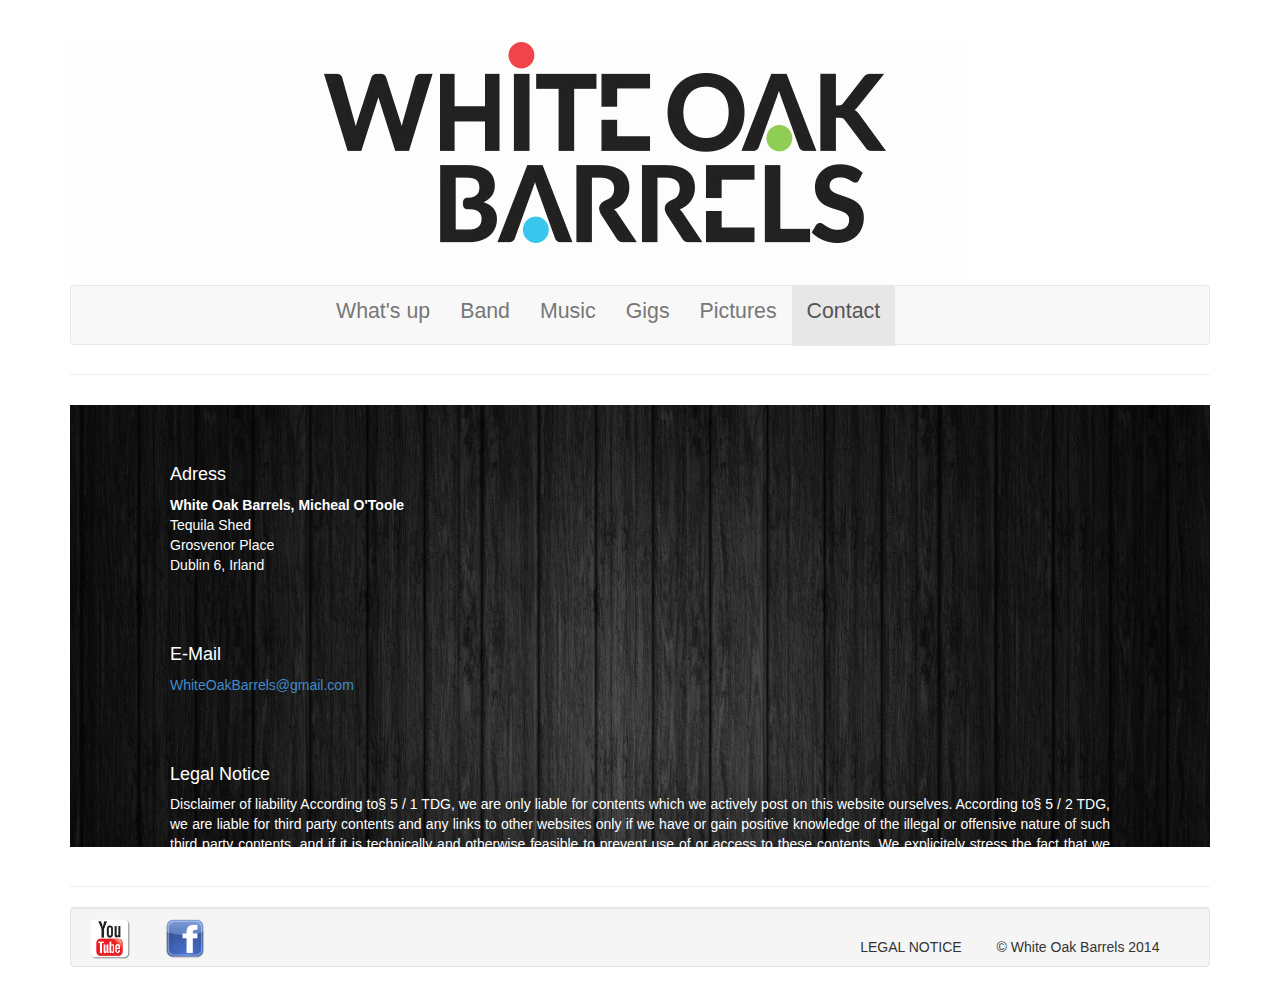
<file: contact.html>
<html lang="en">
  <head>
    <meta charset="utf-8">
    <meta http-equiv="X-UA-Compatible" content="IE=edge">
    <meta name="viewport" content="width=device-width, initial-scale=1">
    <title>White Oak Barrels Contact</title>

    <!-- Bootstrap -->
    <link href="css/style.css" rel="stylesheet">

    <!-- HTML5 Shim and Respond.js IE8 support of HTML5 elements and media queries -->
    <!-- WARNING: Respond.js doesn't work if you view the page via file:// -->
    <!--[if lt IE 9]>
      <script src="https://oss.maxcdn.com/libs/html5shiv/3.7.0/html5shiv.js"></script>
      <script src="https://oss.maxcdn.com/libs/respond.js/1.4.2/respond.min.js"></script>
    <![endif]-->
    
    
    
  </head>
  <body role="document" style>
<div class="container theme-showcase" role="main" >
  <div class="page-header">
  	<image src="images/banner.jpg" </image>
  		<div class="navbar navbar-default" id="navi-case">
  			<div class="container" id="case" >	
  			
  						<ul class="nav navbar-nav"id="navi" >
							<li><a href="index.html" > What's up </a></li>
							<li><a href="band.html" > Band </a></li>
							<li><a href="music.html" > Music </a></li>
							<li><a href="gigs.html" > Gigs </a></li>
							<li><a href="pictures.html" > Pictures </a></li>
							<li class="active"><a href="contact.html" > Contact </a></li>
						</ul>
  			</div>
  		</div>
  </div>

    
<div class="box-content">
<p id="top"></p>

    
<div class="backwood">

<div id="contact-box" class="text-justify">
	
	<h4>Adress</h4>
	
	<adress>
		<strong>White Oak Barrels, Micheal O'Toole</strong>
		<br>
		Tequila Shed
		<br>
		Grosvenor Place
		<br>
		Dublin 6, Irland
		<br>
	</adress>
	<br><br><br>
	<h4>E-Mail</h4>
	
		<adress>
			<a href="mailto:whiteoakbarrels@gmail.com">WhiteOakBarrels@gmail.com</a>
		<br>
	</adress>
	<br><br><br>
	<h4> Legal Notice </h4>
	<adress>
		Disclaimer of liability
		According to§ 5 / 1 TDG, we are only liable for contents which we actively post on this website 
		ourselves. According to§ 5 / 2 TDG, we are liable for third party contents and any links to other
		websites only if we have or gain positive knowledge of the illegal or offensive nature of such 
 		third party contents, and if it is technically and otherwise feasible to prevent use of or access
 		to these contents. We explicitely stress the fact that we have no influence whatsover regarding 
  		the design and the contents of any linked webpages. We therefore dissociate from the contents of 
  		any websites linked to our website including any and all subpages.
		We also dissociate from, and are not liable for global warming, smelly feet, annoying ringtones,
 		broken phones, non-fat yoghurt, lost lottery tickets, deadly farts, corrupt politicians, buffalo 
 		breath, crashing banks, rising unemployment, and any past, present or future psychological or
  		physical damage inflicted by viewing our website.
		We are not required to regularly check third party websites for their potential illegal or offensive
		contents. As soon as we gain knowledge of illegal or offensive contents of third party websites, we will
		immediately remove the corresponding links from our website. We do regularly check third party entries in 
		the guestbook, and will immediately remove any entries that are or might be violating any laws, or be of a 
		discriminatory nature.
		Should any contents of this website or any linked website infringe upon any laws, trade marks or 
		copyrights, we explicitely stress the fact that we have or had no knowledge thereof, and request 
		to be contacted before any institution of legal proceedings, and guarantee that we will immediately 
		take the proper measures to rectify the situation, and to comply with all laws. We will not accept 
		any legal or financial claims against us before notification of any potential or actual law 
		infringements, and reserve the right to put forward a counter-claim in that instance. 
		(Resource <a href="http://www.dylan-on-the-rocks.de/index.php?option=com_content&view=article&id=8&Itemid=14"
		target="_blank"> http://www.dylan-on-the-rocks.de </a>)
		
	</adress>
   </div>



<div class="back-top" ><button type="button" class="btn btn-lg btn-block btn-default" ><a href="#top">Back to the Top</a></button></div>

<div class="space"></div>

</div>
</div>










	<div class="page-header" id="footer">
	</div>
		<div class="well" id="down" >
			<div class="row">
  <div class="col-md-6" id="buttons">
		<p>
		<a href="https://www.youtube.com/channel/UC8CGFMoKWWQLzwmUBBEhq5A" target="_blank" ><image src="images/youtube.png" </images></a>
		&nbsp; &nbsp; &nbsp; &nbsp;
		<a href="https://www.facebook.com/whiteoakb?ref=ts&fref=ts" target="_blank" ><image src="images/facebook.png" </images></a>
	</div>
	<div class="col-md-6" id="impressum">
		<p class="text-right"><a href="contact.html">LEGAL NOTICE</a> &nbsp; &nbsp; &nbsp; &nbsp; &copy; White Oak Barrels 2014 &nbsp; &nbsp;
		</p>
	</div>
			</div>
		</div>
	
	

    
</div> 
  </body>
</html>
</file>
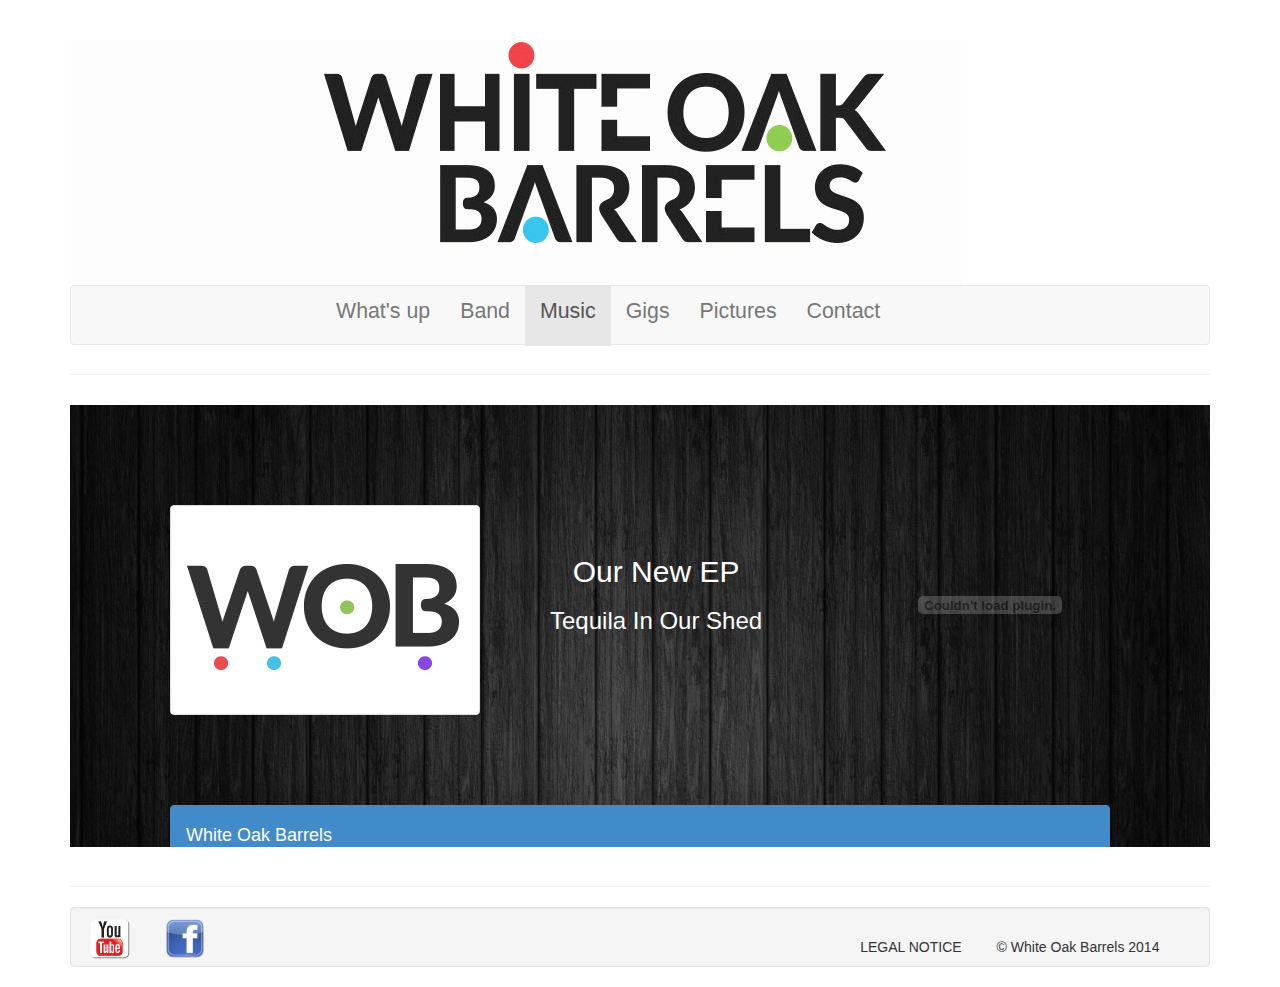
<file: music.html>
<html lang="en">
  <head>
    <meta charset="utf-8">
    <meta http-equiv="X-UA-Compatible" content="IE=edge">
    <meta name="viewport" content="width=device-width, initial-scale=1">
    <title>White Oak Barrels Music</title>

    <!-- Bootstrap -->
    <link href="css/style.css" rel="stylesheet">

    <!-- HTML5 Shim and Respond.js IE8 support of HTML5 elements and media queries -->
    <!-- WARNING: Respond.js doesn't work if you view the page via file:// -->
    <!--[if lt IE 9]>
      <script src="https://oss.maxcdn.com/libs/html5shiv/3.7.0/html5shiv.js"></script>
      <script src="https://oss.maxcdn.com/libs/respond.js/1.4.2/respond.min.js"></script>
    <![endif]-->
    
    
    
  </head>
  <body role="document" style>
<div class="container theme-showcase" role="main" >
  <div class="page-header">
  	<image src="images/banner.jpg" </image>
  		<div class="navbar navbar-default" id="navi-case">
  			<div class="container" id="case" >	
  			
  						<ul class="nav navbar-nav"id="navi" >
							<li><a href="index.html" > What's up </a></li>
							<li><a href="band.html" > Band </a></li>
							<li class="active"><a href="music.html" > Music </a></li>
							<li><a href="gigs.html" > Gigs </a></li>
							<li><a href="pictures.html" > Pictures </a></li>
							<li><a href="contact.html" > Contact </a></li>
						</ul>
  			</div>
  		</div>
  </div>

<div class="box-content">
<p id="top"></p>

    
<div class="backwood">
    
 

<ul class="nav navbar-nav" id="EP-table">
 
<li><div id="cover">
	<img class="img-thumbnail" src="images/cover.jpg">
</div></li>

<li><div id="EP">
<h2 class="text-center">Our New EP </h2>
<h3> Tequila In Our Shed </h3>
</div></li>
</ul>

 <div id="player">

	<object type="application/x-shockwave-flash" data="dewplayer-playlist.swf" width="240" height="200" id="dewplayer" name="dewplayer">
	<param name="wmode" value="transparent" />
	<param name="movie" value="dewplayer-playlist.swf" />
	<param name="flashvars" value="showtime=true&autoreplay=true&xml=playlist.xml" />
	</object>
	
</div>


<div id="musiclink1" class="list-group">
	<a class="list-group-item active" ><h4>White Oak Barrels</h4></a>
	<a class="list-group-item" href="https://soundcloud.com/whiteoakbarrels" target="_blank">All our Songs on Soundcloud!</a>  
</div>

<div id="musiclink2" class="list-group">
	<a class="list-group-item active" ><h4>Timmy O'Toole</h4></a>
	<a class="list-group-item" href="https://soundcloud.com/timmy-o-toole" target="_blank">All his Songs on Soundcloud!</a>  
</div>


<div id="video-box">
<iframe width="853" height="480" src="https://www.youtube.com/embed/DPld0vvtgX0" frameborder="0" allowfullscreen></iframe>

<iframe class="video" width="853" height="480" src="https://www.youtube.com/embed/385RwrndA8U" frameborder="0" allowfullscreen></iframe>

<iframe class="video" width="853" height="480" src="https://www.youtube.com/embed/UIOHrOh2xa4" frameborder="0" allowfullscreen></iframe>

</div>

<div class="back-top" ><button type="button" class="btn btn-lg btn-block btn-default" ><a href="#top">Back to the Top</a></button></div>

<div class="space"></div>

</div>
</div>







<div class="page-header" id="footer">
	</div>
		<div class="well" id="down" >
			<div class="row">
  <div class="col-md-6" id="buttons">
		<p>
		<a href="https://www.youtube.com/channel/UC8CGFMoKWWQLzwmUBBEhq5A" target="_blank" ><image src="images/youtube.png" </images></a>
		&nbsp; &nbsp; &nbsp; &nbsp;
		<a href="https://www.facebook.com/whiteoakb?ref=ts&fref=ts" target="_blank" ><image src="images/facebook.png" </images></a>
	</div>
	<div class="col-md-6" id="impressum">
		<p class="text-right"><a href="contact.html">LEGAL NOTICE</a> &nbsp; &nbsp; &nbsp; &nbsp; &copy; White Oak Barrels 2014 &nbsp; &nbsp;
		</p>
	</div>
			</div>
		</div>
	
	

    
</div> 
  </body>
</html>
</file>
<file: css/style.css>
/*
 *
 *my own css part
 *I implemented Bootstrap to use some of their styles
 */
	

#navi {


	margin: 0px 0px 0px 235px;
	font-size: 16pt;
	width:905px;
	height:60px;
	

}

#navi li{
	display: inline;
	max-width: 126px;
	max-height: 60px;

}

#navi li a{
	max-width: 126px;
	max-height: 60px;
}


#case {
	width:1140px;
	height: 60px;
}

#navi-case{
	width:1140px;
	height: 60px;
}


#impressum a {
		color: #333;
		text-decoration:none;
}



#impressum a:hover {
		color: #333;
		text-decoration:underline;
}


#footer {
	margin-top: 30px;
}

#buttons{
		position: absolute;
		margin-top: -8px;
}


#buttons img
{
	height: 40px;
	width: 40px;
	
	
}

#down{
	height: 60px;
	
}

#down table td{
		width:585px;
}

#impressum {
		margin-left: 550px;
		padding-top: 10px;
}

#slide {
	width: 1140px;
	height: 450px;
	
}


.content {
	margin-top: -400px;
}




#slidecolor{
	
	width: 1140px;
	height: 452px;
}

.webpic li a{
	color: black;
	text-decoration:none;
}

.webpic {
	width: 1080px;
	height: 430px;
	margin-top: -415px;
	margin-left: 32px;

	
}

.backwood {
	overflow: scroll;
	width: 1140px;

	background-image: url("wood.jpg");
	background-size: 100%;
	
	min-height:452px;
	
	color:white;
}



#backwood-pic{
	width: 1140px;
	height:452px;
	background-image: url("wood.jpg");
}



.space {
	width: 1140px;
	height: 40px;
	
}


.corner-button{
	width:150px;
}

.corner-button a{
		color: #333;
		text-decoration:none;
}

.corner-button a:hover {
		color: #333;
		text-decoration:underline;
}

#right-corner-up{
		position:absolute;
		margin-left: 990px;
		margin-top:-45px;
}

#right-corner-down{
		position:absolute;
		margin-left: 990px;
		margin-top: 362px;
}

#left-corner-down{
		position:absolute;
		margin-top: 362px;
}



.image-table{
		margin-left:270px;
		margin-top: -430px;
}

#practicepic img
{
	width:200px;
	height:132px;
}

#practicepic td{
 	border-style: double;
 	border-width: 5px;
}


#player{
	position:relative;
	margin-left: 800px;
	margin-top: 100px;
	
}

#EP-table {
  	margin-left: 30px;
  	width: 700px;
}

#EP-table li{
	margin-left: 70px;
}

#cover {
	position:relative;
	margin-top: 100px;

	
}

#EP {
	position:relative;
	margin-top: 150px;
		
}



#musiclink1{
	
	width: 940px;
	margin-left: 100px;
	margin-top: 100px;
	
}

#musiclink2{
	
	width: 940px;
	margin-left: 100px;
	margin-top: 50px;
	
}



.box-content {
	overflow: scroll;
	width:1140px;
	height: 452px;
	
}


.video{

	margin-top: 30px;
}



#video-box{
		margin-left: 138px;
		margin-top: 50px;
		width: 865px;
		border-style: double;
		border-width: 5px;
}

.back-top{
		width: 940px;
		margin-left: 100px;
		margin-top: 50px;
}

#bandpic
{
	margin-top: 20%;
	height: 308px;
	width: 206px;
	
}

#avatar
{
	width: 206px;
	
}	

#band-members{
	margin-left: 100px;
	margin-right: 100px;
	margin-top: 80px;
	
}

#band-members td{
	width: 500px;
	
}

#band-members p{
		color: white;
}

#band-members h3{
		color: white;
}



.line{

	border-top: dashed;
	border-width: 1px;
	margin-top: 40px;
}

.line p{


	text-align:center;
	
}

.date{

	text-decoration:underline;
}

#gig-banner{
	margin-top: 40px;
	margin-left:145px;
}

.gigs-box{
	padding-top: 30px;
	text-align: center;

}

#contact-box{
		margin-left: 100px;
		margin-top: 60px;
		margin-right: 100px;
}

#newsongs
{
	height: 200px;
	width: auto;
}

#johny{
	height:200px;
	width: auto;
}


#producing{
	height:220px;
	width: autopx;
}







/*!
 * Bootstrap v3.1.1 (http://getbootstrap.com)
 * Copyright 2011-2014 Twitter, Inc.
 * Licensed under MIT (https://github.com/twbs/bootstrap/blob/master/LICENSE)
 */

/*! normalize.css v3.0.0 | MIT License | git.io/normalize */



html {
  font-family: sans-serif;

}
body {
  margin: 0;
}
article,
footer,
header,
main,
nav,
	{
  display: block;
}


a {
  background: transparent;
  min-height: 60px;
  
}
a:active,
a:hover {
  outline: 0;
}

h1 {
  margin: .67em 0;
  font-size: 2em;
}

small {
  font-size: 80%;
}



button,
input,
optgroup,
select,
textarea {
  margin: 0;
  font: inherit;
  color: inherit;
}
button {
  overflow: visible;
}
button,
select {
  text-transform: none;
}
button,
html input[type="button"],
input[type="reset"],
input[type="submit"] {
  -webkit-appearance: button;
  cursor: pointer;
}
button[disabled],
html input[disabled] {
  cursor: default;
}
button::-moz-focus-inner,
input::-moz-focus-inner {
  padding: 0;
  border: 0;
}
input {
  line-height: normal;
}
input[type="checkbox"],
input[type="radio"] {
  box-sizing: border-box;
  padding: 0;
}
input[type="number"]::-webkit-inner-spin-button,
input[type="number"]::-webkit-outer-spin-button {
  height: auto;
}
input[type="search"] {
  -webkit-box-sizing: content-box;
     -moz-box-sizing: content-box;
          box-sizing: content-box;
  -webkit-appearance: textfield;
}
input[type="search"]::-webkit-search-cancel-button,
input[type="search"]::-webkit-search-decoration {
  -webkit-appearance: none;
}
fieldset {
  padding: .35em .625em .75em;
  margin: 0 2px;
  border: 1px solid #c0c0c0;
}
legend {
  padding: 0;
  border: 0;
}
textarea {
  overflow: auto;
}
optgroup {
  font-weight: bold;
}
table {
  border-spacing: 0;
  border-collapse: collapse;
}
td,
th {
  padding: 0;
}
@media print {
  * {
    color: #000 !important;
    text-shadow: none !important;
    background: transparent !important;
    box-shadow: none !important;
  }
  a,
  a:visited {
    text-decoration: underline;
  }
  a[href]:after {
    content: " (" attr(href) ")";
  }
  abbr[title]:after {
    content: " (" attr(title) ")";
  }
  a[href^="javascript:"]:after,
  a[href^="#"]:after {
    content: "";
  }
  pre,
  blockquote {
    border: 1px solid #999;

    page-break-inside: avoid;
  }
  thead {
    display: table-header-group;
  }
  tr,
  img {
    page-break-inside: avoid;
  }
  img {
    max-width: 100% !important;
  }
  p,
  h2,
  h3 {
    orphans: 3;
    widows: 3;
  }
  h2,
  h3 {
    page-break-after: avoid;
  }
  select {
    background: #fff !important;
  }
  .navbar {
    display: none;
  }
  .table td,
  .table th {
    background-color: #fff !important;
  }
  .btn > .caret,
  .dropup > .btn > .caret {
    border-top-color: #000 !important;
  }
  .label {
    border: 1px solid #000;
  }
  .table {
    border-collapse: collapse !important;
  }
  .table-bordered th,
  .table-bordered td {
    border: 1px solid #ddd !important;
  }
}
* {
  -webkit-box-sizing: border-box;
     -moz-box-sizing: border-box;
          box-sizing: border-box;
}
*:before,
*:after {
  -webkit-box-sizing: border-box;
     -moz-box-sizing: border-box;
          box-sizing: border-box;
}
html {
  font-size: 62.5%;

  -webkit-tap-highlight-color: rgba(0, 0, 0, 0);
}
body {
  font-family: "Helvetica Neue", Helvetica, Arial, sans-serif;
  font-size: 14px;
  line-height: 1.42857143;
  color: #333;
  background-color: #fff;
}
input,
button,
select,
textarea {
  font-family: inherit;
  font-size: inherit;
  line-height: inherit;
}
a {
  color: #428bca;
  text-decoration: none;
}
a:hover,
a:focus {
  color: #2a6496;
  text-decoration: underline;
}
a:focus {
  outline: thin dotted;
  outline: 5px auto -webkit-focus-ring-color;
  outline-offset: -2px;
}
figure {
  margin: 0;
}
img {
  vertical-align: middle;
}
.img-responsive,
.thumbnail > img,
.thumbnail a > img,
.carousel-inner > .item > img,
.carousel-inner > .item > a > img {
  display: block;
  max-width: 100%;
  height: auto;
}
.img-rounded {
  border-radius: 6px;
}
.img-thumbnail {
  display: inline-block;
  max-width: 100%;
  height: auto;
  padding: 4px;
  line-height: 1.42857143;
  background-color: #fff;
  border: 1px solid #ddd;
  border-radius: 4px;
  -webkit-transition: all .2s ease-in-out;
          transition: all .2s ease-in-out;
}
.img-circle {
  border-radius: 50%;
}
hr {
  margin-top: 20px;
  margin-bottom: 20px;
  border: 0;
  border-top: 1px solid #eee;
}
.sr-only {
  position: absolute;
  width: 1px;
  height: 1px;
  padding: 0;
  margin: -1px;
  overflow: hidden;
  clip: rect(0, 0, 0, 0);
  border: 0;
}
h1,
h2,
h3,
h4,
h5,
h6,
.h1,
.h2,
.h3,
.h4,
.h5,
.h6 {
  font-family: inherit;
  font-weight: 500;
  line-height: 1.1;
  color: inherit;
}
h1 small,
h2 small,
h3 small,
h4 small,
h5 small,
h6 small,
.h1 small,
.h2 small,
.h3 small,
.h4 small,
.h5 small,
.h6 small,
h1 .small,
h2 .small,
h3 .small,
h4 .small,
h5 .small,
h6 .small,
.h1 .small,
.h2 .small,
.h3 .small,
.h4 .small,
.h5 .small,
.h6 .small {
  font-weight: normal;
  line-height: 1;
  color: #999;
}
h1,
.h1,
h2,
.h2,
h3,
.h3 {
  margin-top: 20px;
  margin-bottom: 10px;
}
h1 small,
.h1 small,
h2 small,
.h2 small,
h3 small,
.h3 small,
h1 .small,
.h1 .small,
h2 .small,
.h2 .small,
h3 .small,
.h3 .small {
  font-size: 65%;
}
h4,
.h4,
h5,
.h5,
h6,
.h6 {
  margin-top: 10px;
  margin-bottom: 10px;
}
h4 small,
.h4 small,
h5 small,
.h5 small,
h6 small,
.h6 small,
h4 .small,
.h4 .small,
h5 .small,
.h5 .small,
h6 .small,
.h6 .small {
  font-size: 75%;
}
h1,
.h1 {
  font-size: 36px;
}
h2,
.h2 {
  font-size: 30px;
}
h3,
.h3 {
  font-size: 24px;
}
h4,
.h4 {
  font-size: 18px;
}
h5,
.h5 {
  font-size: 14px;
}
h6,
.h6 {
  font-size: 12px;
}
p {
  margin: 0 0 10px;
}
.lead {
  margin-bottom: 20px;
  font-size: 16px;
  font-weight: 200;
  line-height: 1.4;
}
@media (min-width: 768px) {
  .lead {
    font-size: 21px;
  }
}
small,
.small {
  font-size: 85%;
}
cite {
  font-style: normal;
}
.text-left {
  text-align: left;
}
.text-right {
  text-align: right;
}
.text-center {
  text-align: center;
}
.text-justify {
  text-align: justify;
}
.text-muted {
  color: #999;
}
.text-primary {
  color: #428bca;
}
a.text-primary:hover {
  color: #3071a9;
}
.text-success {
  color: #3c763d;
}
a.text-success:hover {
  color: #2b542c;
}
.text-info {
  color: #31708f;
}
a.text-info:hover {
  color: #245269;
}
.text-warning {
  color: #8a6d3b;
}
a.text-warning:hover {
  color: #66512c;
}
.text-danger {
  color: #a94442;
}
a.text-danger:hover {
  color: #843534;
}
.bg-primary {
  color: #fff;
  background-color: #428bca;
}
a.bg-primary:hover {
  background-color: #3071a9;
}
.bg-success {
  background-color: #dff0d8;
}
a.bg-success:hover {
  background-color: #c1e2b3;
}
.bg-info {
  background-color: #d9edf7;
}
a.bg-info:hover {
  background-color: #afd9ee;
}
.bg-warning {
  background-color: #fcf8e3;
}
a.bg-warning:hover {
  background-color: #f7ecb5;
}
.bg-danger {
  background-color: #f2dede;
}
a.bg-danger:hover {
  background-color: #e4b9b9;
}
.page-header {
  padding-bottom: 9px;
  margin: 40px 0 20px;
  border-bottom: 1px solid #eee;
}
ul,
ol {
  margin-top: 0;
  margin-bottom: 10px;
}
ul ul,
ol ul,
ul ol,
ol ol {
  margin-bottom: 0;
}
.list-unstyled {
  padding-left: 0;
  list-style: none;
}
.list-inline {
  padding-left: 0;
  margin-left: -5px;
  list-style: none;
}
.list-inline > li {
  display: inline-block;
  padding-right: 5px;
  padding-left: 5px;
}
dl {
  margin-top: 0;
  margin-bottom: 20px;
}
dt,
dd {
  line-height: 1.42857143;
}
dt {
  font-weight: bold;
}
dd {
  margin-left: 0;
}
@media (min-width: 768px) {
  .dl-horizontal dt {
    float: left;
    width: 160px;
    overflow: hidden;
    clear: left;
    text-align: right;
    text-overflow: ellipsis;
    white-space: nowrap;
  }
  .dl-horizontal dd {
    margin-left: 180px;
  }
}
abbr[title],
abbr[data-original-title] {
  cursor: help;
  border-bottom: 1px dotted #999;
}
.initialism {
  font-size: 90%;
  text-transform: uppercase;
}
blockquote {
  padding: 10px 20px;
  margin: 0 0 20px;
  font-size: 17.5px;
  border-left: 5px solid #eee;
}
blockquote p:last-child,
blockquote ul:last-child,
blockquote ol:last-child {
  margin-bottom: 0;
}
blockquote footer,
blockquote small,
blockquote .small {
  display: block;
  font-size: 80%;
  line-height: 1.42857143;
  color: #999;
}
blockquote footer:before,
blockquote small:before,
blockquote .small:before {
  content: '\2014 \00A0';
}
.blockquote-reverse,
blockquote.pull-right {
  padding-right: 15px;
  padding-left: 0;
  text-align: right;
  border-right: 5px solid #eee;
  border-left: 0;
}
.blockquote-reverse footer:before,
blockquote.pull-right footer:before,
.blockquote-reverse small:before,
blockquote.pull-right small:before,
.blockquote-reverse .small:before,
blockquote.pull-right .small:before {
  content: '';
}
.blockquote-reverse footer:after,
blockquote.pull-right footer:after,
.blockquote-reverse small:after,
blockquote.pull-right small:after,
.blockquote-reverse .small:after,
blockquote.pull-right .small:after {
  content: '\00A0 \2014';
}
blockquote:before,
blockquote:after {
  content: "";
}
address {
  margin-bottom: 20px;
  font-style: normal;
  line-height: 1.42857143;
}
code,
kbd,
pre,
samp {
  font-family: Menlo, Monaco, Consolas, "Courier New", monospace;
}
code {
  padding: 2px 4px;
  font-size: 90%;
  color: #c7254e;
  white-space: nowrap;
  background-color: #f9f2f4;
  border-radius: 4px;
}
kbd {
  padding: 2px 4px;
  font-size: 90%;
  color: #fff;
  background-color: #333;
  border-radius: 3px;
  box-shadow: inset 0 -1px 0 rgba(0, 0, 0, .25);
}
pre {
  display: block;
  padding: 9.5px;
  margin: 0 0 10px;
  font-size: 13px;
  line-height: 1.42857143;
  color: #333;
  word-break: break-all;
  word-wrap: break-word;
  background-color: #f5f5f5;
  border: 1px solid #ccc;
  border-radius: 4px;
}
pre code {
  padding: 0;
  font-size: inherit;
  color: inherit;
  white-space: pre-wrap;
  background-color: transparent;
  border-radius: 0;
}
.pre-scrollable {
  max-height: 340px;
  overflow-y: scroll;
}
.container {
  padding-right: 15px;
  padding-left: 15px;
  margin-right: auto;
  margin-left: auto;
  
}
@media (min-width: 768px) {
  .container {
    width: 750px;
  }
}
@media (min-width: 992px) {
  .container {
    width: 970px;
  }
}
@media (min-width: 1200px) {
  .container {
    width: 1170px;
  }
}
.container-fluid {
  padding-right: 15px;
  padding-left: 15px;
  margin-right: auto;
  margin-left: auto;
}
.row {
  margin-right: -15px;
  margin-left: -15px;
}
.col-xs-1, .col-sm-1, .col-md-1, .col-lg-1, .col-xs-2, .col-sm-2, .col-md-2, .col-lg-2, .col-xs-3, .col-sm-3, .col-md-3, .col-lg-3, .col-xs-4, .col-sm-4, .col-md-4, .col-lg-4, .col-xs-5, .col-sm-5, .col-md-5, .col-lg-5, .col-xs-6, .col-sm-6, .col-md-6, .col-lg-6, .col-xs-7, .col-sm-7, .col-md-7, .col-lg-7, .col-xs-8, .col-sm-8, .col-md-8, .col-lg-8, .col-xs-9, .col-sm-9, .col-md-9, .col-lg-9, .col-xs-10, .col-sm-10, .col-md-10, .col-lg-10, .col-xs-11, .col-sm-11, .col-md-11, .col-lg-11, .col-xs-12, .col-sm-12, .col-md-12, .col-lg-12 {
  position: relative;
  min-height: 1px;
  padding-right: 15px;
  padding-left: 15px;
}
.col-xs-1, .col-xs-2, .col-xs-3, .col-xs-4, .col-xs-5, .col-xs-6, .col-xs-7, .col-xs-8, .col-xs-9, .col-xs-10, .col-xs-11, .col-xs-12 {
  float: left;
}
.col-xs-12 {
  width: 100%;
}
.col-xs-11 {
  width: 91.66666667%;
}
.col-xs-10 {
  width: 83.33333333%;
}
.col-xs-9 {
  width: 75%;
}
.col-xs-8 {
  width: 66.66666667%;
}
.col-xs-7 {
  width: 58.33333333%;
}
.col-xs-6 {
  width: 50%;
}
.col-xs-5 {
  width: 41.66666667%;
}
.col-xs-4 {
  width: 33.33333333%;
}
.col-xs-3 {
  width: 25%;
}
.col-xs-2 {
  width: 16.66666667%;
}
.col-xs-1 {
  width: 8.33333333%;
}
.col-xs-pull-12 {
  right: 100%;
}
.col-xs-pull-11 {
  right: 91.66666667%;
}
.col-xs-pull-10 {
  right: 83.33333333%;
}
.col-xs-pull-9 {
  right: 75%;
}
.col-xs-pull-8 {
  right: 66.66666667%;
}
.col-xs-pull-7 {
  right: 58.33333333%;
}
.col-xs-pull-6 {
  right: 50%;
}
.col-xs-pull-5 {
  right: 41.66666667%;
}
.col-xs-pull-4 {
  right: 33.33333333%;
}
.col-xs-pull-3 {
  right: 25%;
}
.col-xs-pull-2 {
  right: 16.66666667%;
}
.col-xs-pull-1 {
  right: 8.33333333%;
}
.col-xs-pull-0 {
  right: 0;
}
.col-xs-push-12 {
  left: 100%;
}
.col-xs-push-11 {
  left: 91.66666667%;
}
.col-xs-push-10 {
  left: 83.33333333%;
}
.col-xs-push-9 {
  left: 75%;
}
.col-xs-push-8 {
  left: 66.66666667%;
}
.col-xs-push-7 {
  left: 58.33333333%;
}
.col-xs-push-6 {
  left: 50%;
}
.col-xs-push-5 {
  left: 41.66666667%;
}
.col-xs-push-4 {
  left: 33.33333333%;
}
.col-xs-push-3 {
  left: 25%;
}
.col-xs-push-2 {
  left: 16.66666667%;
}
.col-xs-push-1 {
  left: 8.33333333%;
}
.col-xs-push-0 {
  left: 0;
}
.col-xs-offset-12 {
  margin-left: 100%;
}
.col-xs-offset-11 {
  margin-left: 91.66666667%;
}
.col-xs-offset-10 {
  margin-left: 83.33333333%;
}
.col-xs-offset-9 {
  margin-left: 75%;
}
.col-xs-offset-8 {
  margin-left: 66.66666667%;
}
.col-xs-offset-7 {
  margin-left: 58.33333333%;
}
.col-xs-offset-6 {
  margin-left: 50%;
}
.col-xs-offset-5 {
  margin-left: 41.66666667%;
}
.col-xs-offset-4 {
  margin-left: 33.33333333%;
}
.col-xs-offset-3 {
  margin-left: 25%;
}
.col-xs-offset-2 {
  margin-left: 16.66666667%;
}
.col-xs-offset-1 {
  margin-left: 8.33333333%;
}
.col-xs-offset-0 {
  margin-left: 0;
}
@media (min-width: 768px) {
  .col-sm-1, .col-sm-2, .col-sm-3, .col-sm-4, .col-sm-5, .col-sm-6, .col-sm-7, .col-sm-8, .col-sm-9, .col-sm-10, .col-sm-11, .col-sm-12 {
    float: left;
  }
  .col-sm-12 {
    width: 100%;
  }
  .col-sm-11 {
    width: 91.66666667%;
  }
  .col-sm-10 {
    width: 83.33333333%;
  }
  .col-sm-9 {
    width: 75%;
  }
  .col-sm-8 {
    width: 66.66666667%;
  }
  .col-sm-7 {
    width: 58.33333333%;
  }
  .col-sm-6 {
    width: 50%;
  }
  .col-sm-5 {
    width: 41.66666667%;
  }
  .col-sm-4 {
    width: 33.33333333%;
  }
  .col-sm-3 {
    width: 25%;
  }
  .col-sm-2 {
    width: 16.66666667%;
  }
  .col-sm-1 {
    width: 8.33333333%;
  }
  .col-sm-pull-12 {
    right: 100%;
  }
  .col-sm-pull-11 {
    right: 91.66666667%;
  }
  .col-sm-pull-10 {
    right: 83.33333333%;
  }
  .col-sm-pull-9 {
    right: 75%;
  }
  .col-sm-pull-8 {
    right: 66.66666667%;
  }
  .col-sm-pull-7 {
    right: 58.33333333%;
  }
  .col-sm-pull-6 {
    right: 50%;
  }
  .col-sm-pull-5 {
    right: 41.66666667%;
  }
  .col-sm-pull-4 {
    right: 33.33333333%;
  }
  .col-sm-pull-3 {
    right: 25%;
  }
  .col-sm-pull-2 {
    right: 16.66666667%;
  }
  .col-sm-pull-1 {
    right: 8.33333333%;
  }
  .col-sm-pull-0 {
    right: 0;
  }
  .col-sm-push-12 {
    left: 100%;
  }
  .col-sm-push-11 {
    left: 91.66666667%;
  }
  .col-sm-push-10 {
    left: 83.33333333%;
  }
  .col-sm-push-9 {
    left: 75%;
  }
  .col-sm-push-8 {
    left: 66.66666667%;
  }
  .col-sm-push-7 {
    left: 58.33333333%;
  }
  .col-sm-push-6 {
    left: 50%;
  }
  .col-sm-push-5 {
    left: 41.66666667%;
  }
  .col-sm-push-4 {
    left: 33.33333333%;
  }
  .col-sm-push-3 {
    left: 25%;
  }
  .col-sm-push-2 {
    left: 16.66666667%;
  }
  .col-sm-push-1 {
    left: 8.33333333%;
  }
  .col-sm-push-0 {
    left: 0;
  }
  .col-sm-offset-12 {
    margin-left: 100%;
  }
  .col-sm-offset-11 {
    margin-left: 91.66666667%;
  }
  .col-sm-offset-10 {
    margin-left: 83.33333333%;
  }
  .col-sm-offset-9 {
    margin-left: 75%;
  }
  .col-sm-offset-8 {
    margin-left: 66.66666667%;
  }
  .col-sm-offset-7 {
    margin-left: 58.33333333%;
  }
  .col-sm-offset-6 {
    margin-left: 50%;
  }
  .col-sm-offset-5 {
    margin-left: 41.66666667%;
  }
  .col-sm-offset-4 {
    margin-left: 33.33333333%;
  }
  .col-sm-offset-3 {
    margin-left: 25%;
  }
  .col-sm-offset-2 {
    margin-left: 16.66666667%;
  }
  .col-sm-offset-1 {
    margin-left: 8.33333333%;
  }
  .col-sm-offset-0 {
    margin-left: 0;
  }
}
@media (min-width: 992px) {
  .col-md-1, .col-md-2, .col-md-3, .col-md-4, .col-md-5, .col-md-6, .col-md-7, .col-md-8, .col-md-9, .col-md-10, .col-md-11, .col-md-12 {
    float: left;
  }
  .col-md-12 {
    width: 100%;
  }
  .col-md-11 {
    width: 91.66666667%;
  }
  .col-md-10 {
    width: 83.33333333%;
  }
  .col-md-9 {
    width: 75%;
  }
  .col-md-8 {
    width: 66.66666667%;
  }
  .col-md-7 {
    width: 58.33333333%;
  }
  .col-md-6 {
    width: 50%;
  }
  .col-md-5 {
    width: 41.66666667%;
  }
  .col-md-4 {
    width: 33.33333333%;
  }
  .col-md-3 {
    width: 25%;
  }
  .col-md-2 {
    width: 16.66666667%;
  }
  .col-md-1 {
    width: 8.33333333%;
  }
  .col-md-pull-12 {
    right: 100%;
  }
  .col-md-pull-11 {
    right: 91.66666667%;
  }
  .col-md-pull-10 {
    right: 83.33333333%;
  }
  .col-md-pull-9 {
    right: 75%;
  }
  .col-md-pull-8 {
    right: 66.66666667%;
  }
  .col-md-pull-7 {
    right: 58.33333333%;
  }
  .col-md-pull-6 {
    right: 50%;
  }
  .col-md-pull-5 {
    right: 41.66666667%;
  }
  .col-md-pull-4 {
    right: 33.33333333%;
  }
  .col-md-pull-3 {
    right: 25%;
  }
  .col-md-pull-2 {
    right: 16.66666667%;
  }
  .col-md-pull-1 {
    right: 8.33333333%;
  }
  .col-md-pull-0 {
    right: 0;
  }
  .col-md-push-12 {
    left: 100%;
  }
  .col-md-push-11 {
    left: 91.66666667%;
  }
  .col-md-push-10 {
    left: 83.33333333%;
  }
  .col-md-push-9 {
    left: 75%;
  }
  .col-md-push-8 {
    left: 66.66666667%;
  }
  .col-md-push-7 {
    left: 58.33333333%;
  }
  .col-md-push-6 {
    left: 50%;
  }
  .col-md-push-5 {
    left: 41.66666667%;
  }
  .col-md-push-4 {
    left: 33.33333333%;
  }
  .col-md-push-3 {
    left: 25%;
  }
  .col-md-push-2 {
    left: 16.66666667%;
  }
  .col-md-push-1 {
    left: 8.33333333%;
  }
  .col-md-push-0 {
    left: 0;
  }
  .col-md-offset-12 {
    margin-left: 100%;
  }
  .col-md-offset-11 {
    margin-left: 91.66666667%;
  }
  .col-md-offset-10 {
    margin-left: 83.33333333%;
  }
  .col-md-offset-9 {
    margin-left: 75%;
  }
  .col-md-offset-8 {
    margin-left: 66.66666667%;
  }
  .col-md-offset-7 {
    margin-left: 58.33333333%;
  }
  .col-md-offset-6 {
    margin-left: 50%;
  }
  .col-md-offset-5 {
    margin-left: 41.66666667%;
  }
  .col-md-offset-4 {
    margin-left: 33.33333333%;
  }
  .col-md-offset-3 {
    margin-left: 25%;
  }
  .col-md-offset-2 {
    margin-left: 16.66666667%;
  }
  .col-md-offset-1 {
    margin-left: 8.33333333%;
  }
  .col-md-offset-0 {
    margin-left: 0;
  }
}
@media (min-width: 1200px) {
  .col-lg-1, .col-lg-2, .col-lg-3, .col-lg-4, .col-lg-5, .col-lg-6, .col-lg-7, .col-lg-8, .col-lg-9, .col-lg-10, .col-lg-11, .col-lg-12 {
    float: left;
  }
  .col-lg-12 {
    width: 100%;
  }
  .col-lg-11 {
    width: 91.66666667%;
  }
  .col-lg-10 {
    width: 83.33333333%;
  }
  .col-lg-9 {
    width: 75%;
  }
  .col-lg-8 {
    width: 66.66666667%;
  }
  .col-lg-7 {
    width: 58.33333333%;
  }
  .col-lg-6 {
    width: 50%;
  }
  .col-lg-5 {
    width: 41.66666667%;
  }
  .col-lg-4 {
    width: 33.33333333%;
  }
  .col-lg-3 {
    width: 25%;
  }
  .col-lg-2 {
    width: 16.66666667%;
  }
  .col-lg-1 {
    width: 8.33333333%;
  }
  .col-lg-pull-12 {
    right: 100%;
  }
  .col-lg-pull-11 {
    right: 91.66666667%;
  }
  .col-lg-pull-10 {
    right: 83.33333333%;
  }
  .col-lg-pull-9 {
    right: 75%;
  }
  .col-lg-pull-8 {
    right: 66.66666667%;
  }
  .col-lg-pull-7 {
    right: 58.33333333%;
  }
  .col-lg-pull-6 {
    right: 50%;
  }
  .col-lg-pull-5 {
    right: 41.66666667%;
  }
  .col-lg-pull-4 {
    right: 33.33333333%;
  }
  .col-lg-pull-3 {
    right: 25%;
  }
  .col-lg-pull-2 {
    right: 16.66666667%;
  }
  .col-lg-pull-1 {
    right: 8.33333333%;
  }
  .col-lg-pull-0 {
    right: 0;
  }
  .col-lg-push-12 {
    left: 100%;
  }
  .col-lg-push-11 {
    left: 91.66666667%;
  }
  .col-lg-push-10 {
    left: 83.33333333%;
  }
  .col-lg-push-9 {
    left: 75%;
  }
  .col-lg-push-8 {
    left: 66.66666667%;
  }
  .col-lg-push-7 {
    left: 58.33333333%;
  }
  .col-lg-push-6 {
    left: 50%;
  }
  .col-lg-push-5 {
    left: 41.66666667%;
  }
  .col-lg-push-4 {
    left: 33.33333333%;
  }
  .col-lg-push-3 {
    left: 25%;
  }
  .col-lg-push-2 {
    left: 16.66666667%;
  }
  .col-lg-push-1 {
    left: 8.33333333%;
  }
  .col-lg-push-0 {
    left: 0;
  }
  .col-lg-offset-12 {
    margin-left: 100%;
  }
  .col-lg-offset-11 {
    margin-left: 91.66666667%;
  }
  .col-lg-offset-10 {
    margin-left: 83.33333333%;
  }
  .col-lg-offset-9 {
    margin-left: 75%;
  }
  .col-lg-offset-8 {
    margin-left: 66.66666667%;
  }
  .col-lg-offset-7 {
    margin-left: 58.33333333%;
  }
  .col-lg-offset-6 {
    margin-left: 50%;
  }
  .col-lg-offset-5 {
    margin-left: 41.66666667%;
  }
  .col-lg-offset-4 {
    margin-left: 33.33333333%;
  }
  .col-lg-offset-3 {
    margin-left: 25%;
  }
  .col-lg-offset-2 {
    margin-left: 16.66666667%;
  }
  .col-lg-offset-1 {
    margin-left: 8.33333333%;
  }
  .col-lg-offset-0 {
    margin-left: 0;
  }
}
table {
  max-width: 100%;
  background-color: transparent;
}
th {
  text-align: left;
}
.table {
  width: 100%;
  margin-bottom: 20px;
}
.table > thead > tr > th,
.table > tbody > tr > th,
.table > tfoot > tr > th,
.table > thead > tr > td,
.table > tbody > tr > td,
.table > tfoot > tr > td {
  padding: 8px;
  line-height: 1.42857143;
  vertical-align: top;
  border-top: 1px solid #ddd;
}
.table > thead > tr > th {
  vertical-align: bottom;
  border-bottom: 2px solid #ddd;
}
.table > caption + thead > tr:first-child > th,
.table > colgroup + thead > tr:first-child > th,
.table > thead:first-child > tr:first-child > th,
.table > caption + thead > tr:first-child > td,
.table > colgroup + thead > tr:first-child > td,
.table > thead:first-child > tr:first-child > td {
  border-top: 0;
}
.table > tbody + tbody {
  border-top: 2px solid #ddd;
}
.table .table {
  background-color: #fff;
}
.table-condensed > thead > tr > th,
.table-condensed > tbody > tr > th,
.table-condensed > tfoot > tr > th,
.table-condensed > thead > tr > td,
.table-condensed > tbody > tr > td,
.table-condensed > tfoot > tr > td {
  padding: 5px;
}
.table-bordered {
  border: 1px solid #ddd;
}
.table-bordered > thead > tr > th,
.table-bordered > tbody > tr > th,
.table-bordered > tfoot > tr > th,
.table-bordered > thead > tr > td,
.table-bordered > tbody > tr > td,
.table-bordered > tfoot > tr > td {
  border: 1px solid #ddd;
}
.table-bordered > thead > tr > th,
.table-bordered > thead > tr > td {
  border-bottom-width: 2px;
}
.table-striped > tbody > tr:nth-child(odd) > td,
.table-striped > tbody > tr:nth-child(odd) > th {
  background-color: #f9f9f9;
}
.table-hover > tbody > tr:hover > td,
.table-hover > tbody > tr:hover > th {
  background-color: #f5f5f5;
}
table col[class*="col-"] {
  position: static;
  display: table-column;
  float: none;
}
table td[class*="col-"],
table th[class*="col-"] {
  position: static;
  display: table-cell;
  float: none;
}
.table > thead > tr > td.active,
.table > tbody > tr > td.active,
.table > tfoot > tr > td.active,
.table > thead > tr > th.active,
.table > tbody > tr > th.active,
.table > tfoot > tr > th.active,
.table > thead > tr.active > td,
.table > tbody > tr.active > td,
.table > tfoot > tr.active > td,
.table > thead > tr.active > th,
.table > tbody > tr.active > th,
.table > tfoot > tr.active > th {
  background-color: #f5f5f5;
}
.table-hover > tbody > tr > td.active:hover,
.table-hover > tbody > tr > th.active:hover,
.table-hover > tbody > tr.active:hover > td,
.table-hover > tbody > tr.active:hover > th {
  background-color: #e8e8e8;
}
.table > thead > tr > td.success,
.table > tbody > tr > td.success,
.table > tfoot > tr > td.success,
.table > thead > tr > th.success,
.table > tbody > tr > th.success,
.table > tfoot > tr > th.success,
.table > thead > tr.success > td,
.table > tbody > tr.success > td,
.table > tfoot > tr.success > td,
.table > thead > tr.success > th,
.table > tbody > tr.success > th,
.table > tfoot > tr.success > th {
  background-color: #dff0d8;
}
.table-hover > tbody > tr > td.success:hover,
.table-hover > tbody > tr > th.success:hover,
.table-hover > tbody > tr.success:hover > td,
.table-hover > tbody > tr.success:hover > th {
  background-color: #d0e9c6;
}
.table > thead > tr > td.info,
.table > tbody > tr > td.info,
.table > tfoot > tr > td.info,
.table > thead > tr > th.info,
.table > tbody > tr > th.info,
.table > tfoot > tr > th.info,
.table > thead > tr.info > td,
.table > tbody > tr.info > td,
.table > tfoot > tr.info > td,
.table > thead > tr.info > th,
.table > tbody > tr.info > th,
.table > tfoot > tr.info > th {
  background-color: #d9edf7;
}
.table-hover > tbody > tr > td.info:hover,
.table-hover > tbody > tr > th.info:hover,
.table-hover > tbody > tr.info:hover > td,
.table-hover > tbody > tr.info:hover > th {
  background-color: #c4e3f3;
}
.table > thead > tr > td.warning,
.table > tbody > tr > td.warning,
.table > tfoot > tr > td.warning,
.table > thead > tr > th.warning,
.table > tbody > tr > th.warning,
.table > tfoot > tr > th.warning,
.table > thead > tr.warning > td,
.table > tbody > tr.warning > td,
.table > tfoot > tr.warning > td,
.table > thead > tr.warning > th,
.table > tbody > tr.warning > th,
.table > tfoot > tr.warning > th {
  background-color: #fcf8e3;
}
.table-hover > tbody > tr > td.warning:hover,
.table-hover > tbody > tr > th.warning:hover,
.table-hover > tbody > tr.warning:hover > td,
.table-hover > tbody > tr.warning:hover > th {
  background-color: #faf2cc;
}
.table > thead > tr > td.danger,
.table > tbody > tr > td.danger,
.table > tfoot > tr > td.danger,
.table > thead > tr > th.danger,
.table > tbody > tr > th.danger,
.table > tfoot > tr > th.danger,
.table > thead > tr.danger > td,
.table > tbody > tr.danger > td,
.table > tfoot > tr.danger > td,
.table > thead > tr.danger > th,
.table > tbody > tr.danger > th,
.table > tfoot > tr.danger > th {
  background-color: #f2dede;
}
.table-hover > tbody > tr > td.danger:hover,
.table-hover > tbody > tr > th.danger:hover,
.table-hover > tbody > tr.danger:hover > td,
.table-hover > tbody > tr.danger:hover > th {
  background-color: #ebcccc;
}
@media (max-width: 767px) {
  .table-responsive {
    width: 100%;
    margin-bottom: 15px;
    overflow-x: scroll;
    overflow-y: hidden;
    -webkit-overflow-scrolling: touch;
    -ms-overflow-style: -ms-autohiding-scrollbar;
    border: 1px solid #ddd;
  }
  .table-responsive > .table {
    margin-bottom: 0;
  }
  .table-responsive > .table > thead > tr > th,
  .table-responsive > .table > tbody > tr > th,
  .table-responsive > .table > tfoot > tr > th,
  .table-responsive > .table > thead > tr > td,
  .table-responsive > .table > tbody > tr > td,
  .table-responsive > .table > tfoot > tr > td {
    white-space: nowrap;
  }
  .table-responsive > .table-bordered {
    border: 0;
  }
  .table-responsive > .table-bordered > thead > tr > th:first-child,
  .table-responsive > .table-bordered > tbody > tr > th:first-child,
  .table-responsive > .table-bordered > tfoot > tr > th:first-child,
  .table-responsive > .table-bordered > thead > tr > td:first-child,
  .table-responsive > .table-bordered > tbody > tr > td:first-child,
  .table-responsive > .table-bordered > tfoot > tr > td:first-child {
    border-left: 0;
  }
  .table-responsive > .table-bordered > thead > tr > th:last-child,
  .table-responsive > .table-bordered > tbody > tr > th:last-child,
  .table-responsive > .table-bordered > tfoot > tr > th:last-child,
  .table-responsive > .table-bordered > thead > tr > td:last-child,
  .table-responsive > .table-bordered > tbody > tr > td:last-child,
  .table-responsive > .table-bordered > tfoot > tr > td:last-child {
    border-right: 0;
  }
  .table-responsive > .table-bordered > tbody > tr:last-child > th,
  .table-responsive > .table-bordered > tfoot > tr:last-child > th,
  .table-responsive > .table-bordered > tbody > tr:last-child > td,
  .table-responsive > .table-bordered > tfoot > tr:last-child > td {
    border-bottom: 0;
  }
}
fieldset {
  min-width: 0;
  padding: 0;
  margin: 0;
  border: 0;
}
legend {
  display: block;
  width: 100%;
  padding: 0;
  margin-bottom: 20px;
  font-size: 21px;
  line-height: inherit;
  color: #333;
  border: 0;
  border-bottom: 1px solid #e5e5e5;
}
label {
  display: inline-block;
  margin-bottom: 5px;
  font-weight: bold;
}
input[type="search"] {
  -webkit-box-sizing: border-box;
     -moz-box-sizing: border-box;
          box-sizing: border-box;
}
input[type="radio"],
input[type="checkbox"] {
  margin: 4px 0 0;
  margin-top: 1px \9;
  /* IE8-9 */
  line-height: normal;
}
input[type="file"] {
  display: block;
}
input[type="range"] {
  display: block;
  width: 100%;
}
select[multiple],
select[size] {
  height: auto;
}
input[type="file"]:focus,
input[type="radio"]:focus,
input[type="checkbox"]:focus {
  outline: thin dotted;
  outline: 5px auto -webkit-focus-ring-color;
  outline-offset: -2px;
}
output {
  display: block;
  padding-top: 7px;
  font-size: 14px;
  line-height: 1.42857143;
  color: #555;
}
.form-control {
  display: block;
  width: 100%;
  height: 34px;
  padding: 6px 12px;
  font-size: 14px;
  line-height: 1.42857143;
  color: #555;
  background-color: #fff;
  background-image: none;
  border: 1px solid #ccc;
  border-radius: 4px;
  -webkit-box-shadow: inset 0 1px 1px rgba(0, 0, 0, .075);
          box-shadow: inset 0 1px 1px rgba(0, 0, 0, .075);
  -webkit-transition: border-color ease-in-out .15s, box-shadow ease-in-out .15s;
          transition: border-color ease-in-out .15s, box-shadow ease-in-out .15s;
}
.form-control:focus {
  border-color: #66afe9;
  outline: 0;
  -webkit-box-shadow: inset 0 1px 1px rgba(0,0,0,.075), 0 0 8px rgba(102, 175, 233, .6);
          box-shadow: inset 0 1px 1px rgba(0,0,0,.075), 0 0 8px rgba(102, 175, 233, .6);
}
.form-control::-moz-placeholder {
  color: #999;
  opacity: 1;
}
.form-control:-ms-input-placeholder {
  color: #999;
}
.form-control::-webkit-input-placeholder {
  color: #999;
}
.form-control[disabled],
.form-control[readonly],
fieldset[disabled] .form-control {
  cursor: not-allowed;
  background-color: #eee;
  opacity: 1;
}
textarea.form-control {
  height: auto;
}
input[type="search"] {
  -webkit-appearance: none;
}
input[type="date"] {
  line-height: 34px;
}
.form-group {
  margin-bottom: 15px;
}
.radio,
.checkbox {
  display: block;
  min-height: 20px;
  padding-left: 20px;
  margin-top: 10px;
  margin-bottom: 10px;
}
.radio label,
.checkbox label {
  display: inline;
  font-weight: normal;
  cursor: pointer;
}
.radio input[type="radio"],
.radio-inline input[type="radio"],
.checkbox input[type="checkbox"],
.checkbox-inline input[type="checkbox"] {
  float: left;
  margin-left: -20px;
}
.radio + .radio,
.checkbox + .checkbox {
  margin-top: -5px;
}
.radio-inline,
.checkbox-inline {
  display: inline-block;
  padding-left: 20px;
  margin-bottom: 0;
  font-weight: normal;
  vertical-align: middle;
  cursor: pointer;
}
.radio-inline + .radio-inline,
.checkbox-inline + .checkbox-inline {
  margin-top: 0;
  margin-left: 10px;
}
input[type="radio"][disabled],
input[type="checkbox"][disabled],
.radio[disabled],
.radio-inline[disabled],
.checkbox[disabled],
.checkbox-inline[disabled],
fieldset[disabled] input[type="radio"],
fieldset[disabled] input[type="checkbox"],
fieldset[disabled] .radio,
fieldset[disabled] .radio-inline,
fieldset[disabled] .checkbox,
fieldset[disabled] .checkbox-inline {
  cursor: not-allowed;
}
.input-sm {
  height: 30px;
  padding: 5px 10px;
  font-size: 12px;
  line-height: 1.5;
  border-radius: 3px;
}
select.input-sm {
  height: 30px;
  line-height: 30px;
}
textarea.input-sm,
select[multiple].input-sm {
  height: auto;
}
.input-lg {
  height: 46px;
  padding: 10px 16px;
  font-size: 18px;
  line-height: 1.33;
  border-radius: 6px;
}
select.input-lg {
  height: 46px;
  line-height: 46px;
}
textarea.input-lg,
select[multiple].input-lg {
  height: auto;
}
.has-feedback {
  position: relative;
}
.has-feedback .form-control {
  padding-right: 42.5px;
}
.has-feedback .form-control-feedback {
  position: absolute;
  top: 25px;
  right: 0;
  display: block;
  width: 34px;
  height: 34px;
  line-height: 34px;
  text-align: center;
}
.has-success .help-block,
.has-success .control-label,
.has-success .radio,
.has-success .checkbox,
.has-success .radio-inline,
.has-success .checkbox-inline {
  color: #3c763d;
}
.has-success .form-control {
  border-color: #3c763d;
  -webkit-box-shadow: inset 0 1px 1px rgba(0, 0, 0, .075);
          box-shadow: inset 0 1px 1px rgba(0, 0, 0, .075);
}
.has-success .form-control:focus {
  border-color: #2b542c;
  -webkit-box-shadow: inset 0 1px 1px rgba(0, 0, 0, .075), 0 0 6px #67b168;
          box-shadow: inset 0 1px 1px rgba(0, 0, 0, .075), 0 0 6px #67b168;
}
.has-success .input-group-addon {
  color: #3c763d;
  background-color: #dff0d8;
  border-color: #3c763d;
}
.has-success .form-control-feedback {
  color: #3c763d;
}
.has-warning .help-block,
.has-warning .control-label,
.has-warning .radio,
.has-warning .checkbox,
.has-warning .radio-inline,
.has-warning .checkbox-inline {
  color: #8a6d3b;
}
.has-warning .form-control {
  border-color: #8a6d3b;
  -webkit-box-shadow: inset 0 1px 1px rgba(0, 0, 0, .075);
          box-shadow: inset 0 1px 1px rgba(0, 0, 0, .075);
}
.has-warning .form-control:focus {
  border-color: #66512c;
  -webkit-box-shadow: inset 0 1px 1px rgba(0, 0, 0, .075), 0 0 6px #c0a16b;
          box-shadow: inset 0 1px 1px rgba(0, 0, 0, .075), 0 0 6px #c0a16b;
}
.has-warning .input-group-addon {
  color: #8a6d3b;
  background-color: #fcf8e3;
  border-color: #8a6d3b;
}
.has-warning .form-control-feedback {
  color: #8a6d3b;
}
.has-error .help-block,
.has-error .control-label,
.has-error .radio,
.has-error .checkbox,
.has-error .radio-inline,
.has-error .checkbox-inline {
  color: #a94442;
}
.has-error .form-control {
  border-color: #a94442;
  -webkit-box-shadow: inset 0 1px 1px rgba(0, 0, 0, .075);
          box-shadow: inset 0 1px 1px rgba(0, 0, 0, .075);
}
.has-error .form-control:focus {
  border-color: #843534;
  -webkit-box-shadow: inset 0 1px 1px rgba(0, 0, 0, .075), 0 0 6px #ce8483;
          box-shadow: inset 0 1px 1px rgba(0, 0, 0, .075), 0 0 6px #ce8483;
}
.has-error .input-group-addon {
  color: #a94442;
  background-color: #f2dede;
  border-color: #a94442;
}
.has-error .form-control-feedback {
  color: #a94442;
}
.form-control-static {
  margin-bottom: 0;
}
.help-block {
  display: block;
  margin-top: 5px;
  margin-bottom: 10px;
  color: #737373;
}
@media (min-width: 768px) {
  .form-inline .form-group {
    display: inline-block;
    margin-bottom: 0;
    vertical-align: middle;
  }
  .form-inline .form-control {
    display: inline-block;
    width: auto;
    vertical-align: middle;
  }
  .form-inline .input-group > .form-control {
    width: 100%;
  }
  .form-inline .control-label {
    margin-bottom: 0;
    vertical-align: middle;
  }
  .form-inline .radio,
  .form-inline .checkbox {
    display: inline-block;
    padding-left: 0;
    margin-top: 0;
    margin-bottom: 0;
    vertical-align: middle;
  }
  .form-inline .radio input[type="radio"],
  .form-inline .checkbox input[type="checkbox"] {
    float: none;
    margin-left: 0;
  }
  .form-inline .has-feedback .form-control-feedback {
    top: 0;
  }
}
.form-horizontal .control-label,
.form-horizontal .radio,
.form-horizontal .checkbox,
.form-horizontal .radio-inline,
.form-horizontal .checkbox-inline {
  padding-top: 7px;
  margin-top: 0;
  margin-bottom: 0;
}
.form-horizontal .radio,
.form-horizontal .checkbox {
  min-height: 27px;
}
.form-horizontal .form-group {
  margin-right: -15px;
  margin-left: -15px;
}
.form-horizontal .form-control-static {
  padding-top: 7px;
}
@media (min-width: 768px) {
  .form-horizontal .control-label {
    text-align: right;
  }
}
.form-horizontal .has-feedback .form-control-feedback {
  top: 0;
  right: 15px;
}
.btn {
  display: inline-block;
  padding: 6px 12px;
  margin-bottom: 0;
  font-size: 14px;
  font-weight: normal;
  line-height: 1.42857143;
  text-align: center;
  white-space: nowrap;
  vertical-align: middle;
  cursor: pointer;
  -webkit-user-select: none;
     -moz-user-select: none;
      -ms-user-select: none;
          user-select: none;
  background-image: none;
  border: 1px solid transparent;
  border-radius: 4px;
}
.btn:focus,
.btn:active:focus,
.btn.active:focus {
  outline: thin dotted;
  outline: 5px auto -webkit-focus-ring-color;
  outline-offset: -2px;
}
.btn:hover,
.btn:focus {
  color: #333;
  text-decoration: none;
}
.btn:active,
.btn.active {
  background-image: none;
  outline: 0;
  -webkit-box-shadow: inset 0 3px 5px rgba(0, 0, 0, .125);
          box-shadow: inset 0 3px 5px rgba(0, 0, 0, .125);
}
.btn.disabled,
.btn[disabled],
fieldset[disabled] .btn {
  pointer-events: none;
  cursor: not-allowed;
  filter: alpha(opacity=65);
  -webkit-box-shadow: none;
          box-shadow: none;
  opacity: .65;
}
.btn-default {
  color: #333;
  background-color: #fff;
  border-color: #ccc;
}
.btn-default:hover,
.btn-default:focus,
.btn-default:active,
.btn-default.active,
.open .dropdown-toggle.btn-default {
  color: #333;
  background-color: #ebebeb;
  border-color: #adadad;
}
.btn-default:active,
.btn-default.active,
.open .dropdown-toggle.btn-default {
  background-image: none;
}
.btn-default.disabled,
.btn-default[disabled],
fieldset[disabled] .btn-default,
.btn-default.disabled:hover,
.btn-default[disabled]:hover,
fieldset[disabled] .btn-default:hover,
.btn-default.disabled:focus,
.btn-default[disabled]:focus,
fieldset[disabled] .btn-default:focus,
.btn-default.disabled:active,
.btn-default[disabled]:active,
fieldset[disabled] .btn-default:active,
.btn-default.disabled.active,
.btn-default[disabled].active,
fieldset[disabled] .btn-default.active {
  background-color: #fff;
  border-color: #ccc;
}
.btn-default .badge {
  color: #fff;
  background-color: #333;
}
.btn-primary {
  color: #fff;
  background-color: #428bca;
  border-color: #357ebd;
}
.btn-primary:hover,
.btn-primary:focus,
.btn-primary:active,
.btn-primary.active,
.open .dropdown-toggle.btn-primary {
  color: #fff;
  background-color: #3276b1;
  border-color: #285e8e;
}
.btn-primary:active,
.btn-primary.active,
.open .dropdown-toggle.btn-primary {
  background-image: none;
}
.btn-primary.disabled,
.btn-primary[disabled],
fieldset[disabled] .btn-primary,
.btn-primary.disabled:hover,
.btn-primary[disabled]:hover,
fieldset[disabled] .btn-primary:hover,
.btn-primary.disabled:focus,
.btn-primary[disabled]:focus,
fieldset[disabled] .btn-primary:focus,
.btn-primary.disabled:active,
.btn-primary[disabled]:active,
fieldset[disabled] .btn-primary:active,
.btn-primary.disabled.active,
.btn-primary[disabled].active,
fieldset[disabled] .btn-primary.active {
  background-color: #428bca;
  border-color: #357ebd;
}
.btn-primary .badge {
  color: #428bca;
  background-color: #fff;
}
.btn-success {
  color: #fff;
  background-color: #5cb85c;
  border-color: #4cae4c;
}
.btn-success:hover,
.btn-success:focus,
.btn-success:active,
.btn-success.active,
.open .dropdown-toggle.btn-success {
  color: #fff;
  background-color: #47a447;
  border-color: #398439;
}
.btn-success:active,
.btn-success.active,
.open .dropdown-toggle.btn-success {
  background-image: none;
}
.btn-success.disabled,
.btn-success[disabled],
fieldset[disabled] .btn-success,
.btn-success.disabled:hover,
.btn-success[disabled]:hover,
fieldset[disabled] .btn-success:hover,
.btn-success.disabled:focus,
.btn-success[disabled]:focus,
fieldset[disabled] .btn-success:focus,
.btn-success.disabled:active,
.btn-success[disabled]:active,
fieldset[disabled] .btn-success:active,
.btn-success.disabled.active,
.btn-success[disabled].active,
fieldset[disabled] .btn-success.active {
  background-color: #5cb85c;
  border-color: #4cae4c;
}
.btn-success .badge {
  color: #5cb85c;
  background-color: #fff;
}
.btn-info {
  color: #fff;
  background-color: #5bc0de;
  border-color: #46b8da;
}
.btn-info:hover,
.btn-info:focus,
.btn-info:active,
.btn-info.active,
.open .dropdown-toggle.btn-info {
  color: #fff;
  background-color: #39b3d7;
  border-color: #269abc;
}
.btn-info:active,
.btn-info.active,
.open .dropdown-toggle.btn-info {
  background-image: none;
}
.btn-info.disabled,
.btn-info[disabled],
fieldset[disabled] .btn-info,
.btn-info.disabled:hover,
.btn-info[disabled]:hover,
fieldset[disabled] .btn-info:hover,
.btn-info.disabled:focus,
.btn-info[disabled]:focus,
fieldset[disabled] .btn-info:focus,
.btn-info.disabled:active,
.btn-info[disabled]:active,
fieldset[disabled] .btn-info:active,
.btn-info.disabled.active,
.btn-info[disabled].active,
fieldset[disabled] .btn-info.active {
  background-color: #5bc0de;
  border-color: #46b8da;
}
.btn-info .badge {
  color: #5bc0de;
  background-color: #fff;
}
.btn-warning {
  color: #fff;
  background-color: #f0ad4e;
  border-color: #eea236;
}
.btn-warning:hover,
.btn-warning:focus,
.btn-warning:active,
.btn-warning.active,
.open .dropdown-toggle.btn-warning {
  color: #fff;
  background-color: #ed9c28;
  border-color: #d58512;
}
.btn-warning:active,
.btn-warning.active,
.open .dropdown-toggle.btn-warning {
  background-image: none;
}
.btn-warning.disabled,
.btn-warning[disabled],
fieldset[disabled] .btn-warning,
.btn-warning.disabled:hover,
.btn-warning[disabled]:hover,
fieldset[disabled] .btn-warning:hover,
.btn-warning.disabled:focus,
.btn-warning[disabled]:focus,
fieldset[disabled] .btn-warning:focus,
.btn-warning.disabled:active,
.btn-warning[disabled]:active,
fieldset[disabled] .btn-warning:active,
.btn-warning.disabled.active,
.btn-warning[disabled].active,
fieldset[disabled] .btn-warning.active {
  background-color: #f0ad4e;
  border-color: #eea236;
}
.btn-warning .badge {
  color: #f0ad4e;
  background-color: #fff;
}
.btn-danger {
  color: #fff;
  background-color: #d9534f;
  border-color: #d43f3a;
}
.btn-danger:hover,
.btn-danger:focus,
.btn-danger:active,
.btn-danger.active,
.open .dropdown-toggle.btn-danger {
  color: #fff;
  background-color: #d2322d;
  border-color: #ac2925;
}
.btn-danger:active,
.btn-danger.active,
.open .dropdown-toggle.btn-danger {
  background-image: none;
}
.btn-danger.disabled,
.btn-danger[disabled],
fieldset[disabled] .btn-danger,
.btn-danger.disabled:hover,
.btn-danger[disabled]:hover,
fieldset[disabled] .btn-danger:hover,
.btn-danger.disabled:focus,
.btn-danger[disabled]:focus,
fieldset[disabled] .btn-danger:focus,
.btn-danger.disabled:active,
.btn-danger[disabled]:active,
fieldset[disabled] .btn-danger:active,
.btn-danger.disabled.active,
.btn-danger[disabled].active,
fieldset[disabled] .btn-danger.active {
  background-color: #d9534f;
  border-color: #d43f3a;
}
.btn-danger .badge {
  color: #d9534f;
  background-color: #fff;
}
.btn-link {
  font-weight: normal;
  color: #428bca;
  cursor: pointer;
  border-radius: 0;
}
.btn-link,
.btn-link:active,
.btn-link[disabled],
fieldset[disabled] .btn-link {
  background-color: transparent;
  -webkit-box-shadow: none;
          box-shadow: none;
}
.btn-link,
.btn-link:hover,
.btn-link:focus,
.btn-link:active {
  border-color: transparent;
}
.btn-link:hover,
.btn-link:focus {
  color: #2a6496;
  text-decoration: underline;
  background-color: transparent;
}
.btn-link[disabled]:hover,
fieldset[disabled] .btn-link:hover,
.btn-link[disabled]:focus,
fieldset[disabled] .btn-link:focus {
  color: #999;
  text-decoration: none;
}
.btn-lg,
.btn-group-lg > .btn {
  padding: 10px 16px;
  font-size: 18px;
  line-height: 1.33;
  border-radius: 6px;
}
.btn-sm,
.btn-group-sm > .btn {
  padding: 5px 10px;
  font-size: 12px;
  line-height: 1.5;
  border-radius: 3px;
}
.btn-xs,
.btn-group-xs > .btn {
  padding: 1px 5px;
  font-size: 12px;
  line-height: 1.5;
  border-radius: 3px;
}
.btn-block {
  display: block;
  width: 100%;
  padding-right: 0;
  padding-left: 0;
}
.btn-block + .btn-block {
  margin-top: 5px;
}
input[type="submit"].btn-block,
input[type="reset"].btn-block,
input[type="button"].btn-block {
  width: 100%;
}
.fade {
  opacity: 0;
  -webkit-transition: opacity .15s linear;
          transition: opacity .15s linear;
}
.fade.in {
  opacity: 1;
}
.collapse {
  display: none;
}
.collapse.in {
  display: block;
}
.collapsing {
  position: relative;
  height: 0;
  overflow: hidden;
  -webkit-transition: height .35s ease;
          transition: height .35s ease;
}
@font-face {
  font-family: 'Glyphicons Halflings';

  src: url('../fonts/glyphicons-halflings-regular.eot');
  src: url('../fonts/glyphicons-halflings-regular.eot?#iefix') format('embedded-opentype'), url('../fonts/glyphicons-halflings-regular.woff') format('woff'), url('../fonts/glyphicons-halflings-regular.ttf') format('truetype'), url('../fonts/glyphicons-halflings-regular.svg#glyphicons_halflingsregular') format('svg');
}
.glyphicon {
  position: relative;
  top: 1px;
  display: inline-block;
  font-family: 'Glyphicons Halflings';
  font-style: normal;
  font-weight: normal;
  line-height: 1;

  -webkit-font-smoothing: antialiased;
  -moz-osx-font-smoothing: grayscale;
}
.glyphicon-asterisk:before {
  content: "\2a";
}
.glyphicon-plus:before {
  content: "\2b";
}
.glyphicon-euro:before {
  content: "\20ac";
}
.glyphicon-minus:before {
  content: "\2212";
}
.glyphicon-cloud:before {
  content: "\2601";
}
.glyphicon-envelope:before {
  content: "\2709";
}
.glyphicon-pencil:before {
  content: "\270f";
}
.glyphicon-glass:before {
  content: "\e001";
}
.glyphicon-music:before {
  content: "\e002";
}
.glyphicon-search:before {
  content: "\e003";
}
.glyphicon-heart:before {
  content: "\e005";
}
.glyphicon-star:before {
  content: "\e006";
}
.glyphicon-star-empty:before {
  content: "\e007";
}
.glyphicon-user:before {
  content: "\e008";
}
.glyphicon-film:before {
  content: "\e009";
}
.glyphicon-th-large:before {
  content: "\e010";
}
.glyphicon-th:before {
  content: "\e011";
}
.glyphicon-th-list:before {
  content: "\e012";
}
.glyphicon-ok:before {
  content: "\e013";
}
.glyphicon-remove:before {
  content: "\e014";
}
.glyphicon-zoom-in:before {
  content: "\e015";
}
.glyphicon-zoom-out:before {
  content: "\e016";
}
.glyphicon-off:before {
  content: "\e017";
}
.glyphicon-signal:before {
  content: "\e018";
}
.glyphicon-cog:before {
  content: "\e019";
}
.glyphicon-trash:before {
  content: "\e020";
}
.glyphicon-home:before {
  content: "\e021";
}
.glyphicon-file:before {
  content: "\e022";
}
.glyphicon-time:before {
  content: "\e023";
}
.glyphicon-road:before {
  content: "\e024";
}
.glyphicon-download-alt:before {
  content: "\e025";
}
.glyphicon-download:before {
  content: "\e026";
}
.glyphicon-upload:before {
  content: "\e027";
}
.glyphicon-inbox:before {
  content: "\e028";
}
.glyphicon-play-circle:before {
  content: "\e029";
}
.glyphicon-repeat:before {
  content: "\e030";
}
.glyphicon-refresh:before {
  content: "\e031";
}
.glyphicon-list-alt:before {
  content: "\e032";
}
.glyphicon-lock:before {
  content: "\e033";
}
.glyphicon-flag:before {
  content: "\e034";
}
.glyphicon-headphones:before {
  content: "\e035";
}
.glyphicon-volume-off:before {
  content: "\e036";
}
.glyphicon-volume-down:before {
  content: "\e037";
}
.glyphicon-volume-up:before {
  content: "\e038";
}
.glyphicon-qrcode:before {
  content: "\e039";
}
.glyphicon-barcode:before {
  content: "\e040";
}
.glyphicon-tag:before {
  content: "\e041";
}
.glyphicon-tags:before {
  content: "\e042";
}
.glyphicon-book:before {
  content: "\e043";
}
.glyphicon-bookmark:before {
  content: "\e044";
}
.glyphicon-print:before {
  content: "\e045";
}
.glyphicon-camera:before {
  content: "\e046";
}
.glyphicon-font:before {
  content: "\e047";
}
.glyphicon-bold:before {
  content: "\e048";
}
.glyphicon-italic:before {
  content: "\e049";
}
.glyphicon-text-height:before {
  content: "\e050";
}
.glyphicon-text-width:before {
  content: "\e051";
}
.glyphicon-align-left:before {
  content: "\e052";
}
.glyphicon-align-center:before {
  content: "\e053";
}
.glyphicon-align-right:before {
  content: "\e054";
}
.glyphicon-align-justify:before {
  content: "\e055";
}
.glyphicon-list:before {
  content: "\e056";
}
.glyphicon-indent-left:before {
  content: "\e057";
}
.glyphicon-indent-right:before {
  content: "\e058";
}
.glyphicon-facetime-video:before {
  content: "\e059";
}
.glyphicon-picture:before {
  content: "\e060";
}
.glyphicon-map-marker:before {
  content: "\e062";
}
.glyphicon-adjust:before {
  content: "\e063";
}
.glyphicon-tint:before {
  content: "\e064";
}
.glyphicon-edit:before {
  content: "\e065";
}
.glyphicon-share:before {
  content: "\e066";
}
.glyphicon-check:before {
  content: "\e067";
}
.glyphicon-move:before {
  content: "\e068";
}
.glyphicon-step-backward:before {
  content: "\e069";
}
.glyphicon-fast-backward:before {
  content: "\e070";
}
.glyphicon-backward:before {
  content: "\e071";
}
.glyphicon-play:before {
  content: "\e072";
}
.glyphicon-pause:before {
  content: "\e073";
}
.glyphicon-stop:before {
  content: "\e074";
}
.glyphicon-forward:before {
  content: "\e075";
}
.glyphicon-fast-forward:before {
  content: "\e076";
}
.glyphicon-step-forward:before {
  content: "\e077";
}
.glyphicon-eject:before {
  content: "\e078";
}
.glyphicon-chevron-left:before {
  content: "\e079";
}
.glyphicon-chevron-right:before {
  content: "\e080";
}
.glyphicon-plus-sign:before {
  content: "\e081";
}
.glyphicon-minus-sign:before {
  content: "\e082";
}
.glyphicon-remove-sign:before {
  content: "\e083";
}
.glyphicon-ok-sign:before {
  content: "\e084";
}
.glyphicon-question-sign:before {
  content: "\e085";
}
.glyphicon-info-sign:before {
  content: "\e086";
}
.glyphicon-screenshot:before {
  content: "\e087";
}
.glyphicon-remove-circle:before {
  content: "\e088";
}
.glyphicon-ok-circle:before {
  content: "\e089";
}
.glyphicon-ban-circle:before {
  content: "\e090";
}
.glyphicon-arrow-left:before {
  content: "\e091";
}
.glyphicon-arrow-right:before {
  content: "\e092";
}
.glyphicon-arrow-up:before {
  content: "\e093";
}
.glyphicon-arrow-down:before {
  content: "\e094";
}
.glyphicon-share-alt:before {
  content: "\e095";
}
.glyphicon-resize-full:before {
  content: "\e096";
}
.glyphicon-resize-small:before {
  content: "\e097";
}
.glyphicon-exclamation-sign:before {
  content: "\e101";
}
.glyphicon-gift:before {
  content: "\e102";
}
.glyphicon-leaf:before {
  content: "\e103";
}
.glyphicon-fire:before {
  content: "\e104";
}
.glyphicon-eye-open:before {
  content: "\e105";
}
.glyphicon-eye-close:before {
  content: "\e106";
}
.glyphicon-warning-sign:before {
  content: "\e107";
}
.glyphicon-plane:before {
  content: "\e108";
}
.glyphicon-calendar:before {
  content: "\e109";
}
.glyphicon-random:before {
  content: "\e110";
}
.glyphicon-comment:before {
  content: "\e111";
}
.glyphicon-magnet:before {
  content: "\e112";
}
.glyphicon-chevron-up:before {
  content: "\e113";
}
.glyphicon-chevron-down:before {
  content: "\e114";
}
.glyphicon-retweet:before {
  content: "\e115";
}
.glyphicon-shopping-cart:before {
  content: "\e116";
}
.glyphicon-folder-close:before {
  content: "\e117";
}
.glyphicon-folder-open:before {
  content: "\e118";
}
.glyphicon-resize-vertical:before {
  content: "\e119";
}
.glyphicon-resize-horizontal:before {
  content: "\e120";
}
.glyphicon-hdd:before {
  content: "\e121";
}
.glyphicon-bullhorn:before {
  content: "\e122";
}
.glyphicon-bell:before {
  content: "\e123";
}
.glyphicon-certificate:before {
  content: "\e124";
}
.glyphicon-thumbs-up:before {
  content: "\e125";
}
.glyphicon-thumbs-down:before {
  content: "\e126";
}
.glyphicon-hand-right:before {
  content: "\e127";
}
.glyphicon-hand-left:before {
  content: "\e128";
}
.glyphicon-hand-up:before {
  content: "\e129";
}
.glyphicon-hand-down:before {
  content: "\e130";
}
.glyphicon-circle-arrow-right:before {
  content: "\e131";
}
.glyphicon-circle-arrow-left:before {
  content: "\e132";
}
.glyphicon-circle-arrow-up:before {
  content: "\e133";
}
.glyphicon-circle-arrow-down:before {
  content: "\e134";
}
.glyphicon-globe:before {
  content: "\e135";
}
.glyphicon-wrench:before {
  content: "\e136";
}
.glyphicon-tasks:before {
  content: "\e137";
}
.glyphicon-filter:before {
  content: "\e138";
}
.glyphicon-briefcase:before {
  content: "\e139";
}
.glyphicon-fullscreen:before {
  content: "\e140";
}
.glyphicon-dashboard:before {
  content: "\e141";
}
.glyphicon-paperclip:before {
  content: "\e142";
}
.glyphicon-heart-empty:before {
  content: "\e143";
}
.glyphicon-link:before {
  content: "\e144";
}
.glyphicon-phone:before {
  content: "\e145";
}
.glyphicon-pushpin:before {
  content: "\e146";
}
.glyphicon-usd:before {
  content: "\e148";
}
.glyphicon-gbp:before {
  content: "\e149";
}
.glyphicon-sort:before {
  content: "\e150";
}
.glyphicon-sort-by-alphabet:before {
  content: "\e151";
}
.glyphicon-sort-by-alphabet-alt:before {
  content: "\e152";
}
.glyphicon-sort-by-order:before {
  content: "\e153";
}
.glyphicon-sort-by-order-alt:before {
  content: "\e154";
}
.glyphicon-sort-by-attributes:before {
  content: "\e155";
}
.glyphicon-sort-by-attributes-alt:before {
  content: "\e156";
}
.glyphicon-unchecked:before {
  content: "\e157";
}
.glyphicon-expand:before {
  content: "\e158";
}
.glyphicon-collapse-down:before {
  content: "\e159";
}
.glyphicon-collapse-up:before {
  content: "\e160";
}
.glyphicon-log-in:before {
  content: "\e161";
}
.glyphicon-flash:before {
  content: "\e162";
}
.glyphicon-log-out:before {
  content: "\e163";
}
.glyphicon-new-window:before {
  content: "\e164";
}
.glyphicon-record:before {
  content: "\e165";
}
.glyphicon-save:before {
  content: "\e166";
}
.glyphicon-open:before {
  content: "\e167";
}
.glyphicon-saved:before {
  content: "\e168";
}
.glyphicon-import:before {
  content: "\e169";
}
.glyphicon-export:before {
  content: "\e170";
}
.glyphicon-send:before {
  content: "\e171";
}
.glyphicon-floppy-disk:before {
  content: "\e172";
}
.glyphicon-floppy-saved:before {
  content: "\e173";
}
.glyphicon-floppy-remove:before {
  content: "\e174";
}
.glyphicon-floppy-save:before {
  content: "\e175";
}
.glyphicon-floppy-open:before {
  content: "\e176";
}
.glyphicon-credit-card:before {
  content: "\e177";
}
.glyphicon-transfer:before {
  content: "\e178";
}
.glyphicon-cutlery:before {
  content: "\e179";
}
.glyphicon-header:before {
  content: "\e180";
}
.glyphicon-compressed:before {
  content: "\e181";
}
.glyphicon-earphone:before {
  content: "\e182";
}
.glyphicon-phone-alt:before {
  content: "\e183";
}
.glyphicon-tower:before {
  content: "\e184";
}
.glyphicon-stats:before {
  content: "\e185";
}
.glyphicon-sd-video:before {
  content: "\e186";
}
.glyphicon-hd-video:before {
  content: "\e187";
}
.glyphicon-subtitles:before {
  content: "\e188";
}
.glyphicon-sound-stereo:before {
  content: "\e189";
}
.glyphicon-sound-dolby:before {
  content: "\e190";
}
.glyphicon-sound-5-1:before {
  content: "\e191";
}
.glyphicon-sound-6-1:before {
  content: "\e192";
}
.glyphicon-sound-7-1:before {
  content: "\e193";
}
.glyphicon-copyright-mark:before {
  content: "\e194";
}
.glyphicon-registration-mark:before {
  content: "\e195";
}
.glyphicon-cloud-download:before {
  content: "\e197";
}
.glyphicon-cloud-upload:before {
  content: "\e198";
}
.glyphicon-tree-conifer:before {
  content: "\e199";
}
.glyphicon-tree-deciduous:before {
  content: "\e200";
}
.caret {
  display: inline-block;
  width: 0;
  height: 0;
  margin-left: 2px;
  vertical-align: middle;
  border-top: 4px solid;
  border-right: 4px solid transparent;
  border-left: 4px solid transparent;
}
.dropdown {
  position: relative;
}
.dropdown-toggle:focus {
  outline: 0;
}
.dropdown-menu {
  position: absolute;
  top: 100%;
  left: 0;
  z-index: 1000;
  display: none;
  float: left;
  min-width: 160px;
  padding: 5px 0;
  margin: 2px 0 0;
  font-size: 14px;
  list-style: none;
  background-color: #fff;
  background-clip: padding-box;
  border: 1px solid #ccc;
  border: 1px solid rgba(0, 0, 0, .15);
  border-radius: 4px;
  -webkit-box-shadow: 0 6px 12px rgba(0, 0, 0, .175);
          box-shadow: 0 6px 12px rgba(0, 0, 0, .175);
}
.dropdown-menu.pull-right {
  right: 0;
  left: auto;
}
.dropdown-menu .divider {
  height: 1px;
  margin: 9px 0;
  overflow: hidden;
  background-color: #e5e5e5;
}
.dropdown-menu > li > a {
  display: block;
  padding: 3px 20px;
  clear: both;
  font-weight: normal;
  line-height: 1.42857143;
  color: #333;
  white-space: nowrap;
}
.dropdown-menu > li > a:hover,
.dropdown-menu > li > a:focus {
  color: #262626;
  text-decoration: none;
  background-color: #f5f5f5;
}
.dropdown-menu > .active > a,
.dropdown-menu > .active > a:hover,
.dropdown-menu > .active > a:focus {
  color: #fff;
  text-decoration: none;
  background-color: #428bca;
  outline: 0;
}
.dropdown-menu > .disabled > a,
.dropdown-menu > .disabled > a:hover,
.dropdown-menu > .disabled > a:focus {
  color: #999;
}
.dropdown-menu > .disabled > a:hover,
.dropdown-menu > .disabled > a:focus {
  text-decoration: none;
  cursor: not-allowed;
  background-color: transparent;
  background-image: none;
  filter: progid:DXImageTransform.Microsoft.gradient(enabled = false);
}
.open > .dropdown-menu {
  display: block;
}
.open > a {
  outline: 0;
}
.dropdown-menu-right {
  right: 0;
  left: auto;
}
.dropdown-menu-left {
  right: auto;
  left: 0;
}
.dropdown-header {
  display: block;
  padding: 3px 20px;
  font-size: 12px;
  line-height: 1.42857143;
  color: #999;
}
.dropdown-backdrop {
  position: fixed;
  top: 0;
  right: 0;
  bottom: 0;
  left: 0;
  z-index: 990;
}
.pull-right > .dropdown-menu {
  right: 0;
  left: auto;
}
.dropup .caret,
.navbar-fixed-bottom .dropdown .caret {
  content: "";
  border-top: 0;
  border-bottom: 4px solid;
}
.dropup .dropdown-menu,
.navbar-fixed-bottom .dropdown .dropdown-menu {
  top: auto;
  bottom: 100%;
  margin-bottom: 1px;
}
@media (min-width: 768px) {
  .navbar-right .dropdown-menu {
    right: 0;
    left: auto;
  }
  .navbar-right .dropdown-menu-left {
    right: auto;
    left: 0;
  }
}
.btn-group,
.btn-group-vertical {
  position: relative;
  display: inline-block;
  vertical-align: middle;
}
.btn-group > .btn,
.btn-group-vertical > .btn {
  position: relative;
  float: left;
}
.btn-group > .btn:hover,
.btn-group-vertical > .btn:hover,
.btn-group > .btn:focus,
.btn-group-vertical > .btn:focus,
.btn-group > .btn:active,
.btn-group-vertical > .btn:active,
.btn-group > .btn.active,
.btn-group-vertical > .btn.active {
  z-index: 2;
}
.btn-group > .btn:focus,
.btn-group-vertical > .btn:focus {
  outline: none;
}
.btn-group .btn + .btn,
.btn-group .btn + .btn-group,
.btn-group .btn-group + .btn,
.btn-group .btn-group + .btn-group {
  margin-left: -1px;
}
.btn-toolbar {
  margin-left: -5px;
}
.btn-toolbar .btn-group,
.btn-toolbar .input-group {
  float: left;
}
.btn-toolbar > .btn,
.btn-toolbar > .btn-group,
.btn-toolbar > .input-group {
  margin-left: 5px;
}
.btn-group > .btn:not(:first-child):not(:last-child):not(.dropdown-toggle) {
  border-radius: 0;
}
.btn-group > .btn:first-child {
  margin-left: 0;
}
.btn-group > .btn:first-child:not(:last-child):not(.dropdown-toggle) {
  border-top-right-radius: 0;
  border-bottom-right-radius: 0;
}
.btn-group > .btn:last-child:not(:first-child),
.btn-group > .dropdown-toggle:not(:first-child) {
  border-top-left-radius: 0;
  border-bottom-left-radius: 0;
}
.btn-group > .btn-group {
  float: left;
}
.btn-group > .btn-group:not(:first-child):not(:last-child) > .btn {
  border-radius: 0;
}
.btn-group > .btn-group:first-child > .btn:last-child,
.btn-group > .btn-group:first-child > .dropdown-toggle {
  border-top-right-radius: 0;
  border-bottom-right-radius: 0;
}
.btn-group > .btn-group:last-child > .btn:first-child {
  border-top-left-radius: 0;
  border-bottom-left-radius: 0;
}
.btn-group .dropdown-toggle:active,
.btn-group.open .dropdown-toggle {
  outline: 0;
}
.btn-group > .btn + .dropdown-toggle {
  padding-right: 8px;
  padding-left: 8px;
}
.btn-group > .btn-lg + .dropdown-toggle {
  padding-right: 12px;
  padding-left: 12px;
}
.btn-group.open .dropdown-toggle {
  -webkit-box-shadow: inset 0 3px 5px rgba(0, 0, 0, .125);
          box-shadow: inset 0 3px 5px rgba(0, 0, 0, .125);
}
.btn-group.open .dropdown-toggle.btn-link {
  -webkit-box-shadow: none;
          box-shadow: none;
}
.btn .caret {
  margin-left: 0;
}
.btn-lg .caret {
  border-width: 5px 5px 0;
  border-bottom-width: 0;
}
.dropup .btn-lg .caret {
  border-width: 0 5px 5px;
}
.btn-group-vertical > .btn,
.btn-group-vertical > .btn-group,
.btn-group-vertical > .btn-group > .btn {
  display: block;
  float: none;
  width: 100%;
  max-width: 100%;
}
.btn-group-vertical > .btn-group > .btn {
  float: none;
}
.btn-group-vertical > .btn + .btn,
.btn-group-vertical > .btn + .btn-group,
.btn-group-vertical > .btn-group + .btn,
.btn-group-vertical > .btn-group + .btn-group {
  margin-top: -1px;
  margin-left: 0;
}
.btn-group-vertical > .btn:not(:first-child):not(:last-child) {
  border-radius: 0;
}
.btn-group-vertical > .btn:first-child:not(:last-child) {
  border-top-right-radius: 4px;
  border-bottom-right-radius: 0;
  border-bottom-left-radius: 0;
}
.btn-group-vertical > .btn:last-child:not(:first-child) {
  border-top-left-radius: 0;
  border-top-right-radius: 0;
  border-bottom-left-radius: 4px;
}
.btn-group-vertical > .btn-group:not(:first-child):not(:last-child) > .btn {
  border-radius: 0;
}
.btn-group-vertical > .btn-group:first-child:not(:last-child) > .btn:last-child,
.btn-group-vertical > .btn-group:first-child:not(:last-child) > .dropdown-toggle {
  border-bottom-right-radius: 0;
  border-bottom-left-radius: 0;
}
.btn-group-vertical > .btn-group:last-child:not(:first-child) > .btn:first-child {
  border-top-left-radius: 0;
  border-top-right-radius: 0;
}
.btn-group-justified {
  display: table;
  width: 100%;
  table-layout: fixed;
  border-collapse: separate;
}
.btn-group-justified > .btn,
.btn-group-justified > .btn-group {
  display: table-cell;
  float: none;
  width: 1%;
}
.btn-group-justified > .btn-group .btn {
  width: 100%;
}
[data-toggle="buttons"] > .btn > input[type="radio"],
[data-toggle="buttons"] > .btn > input[type="checkbox"] {
  display: none;
}
.input-group {
  position: relative;
  display: table;
  border-collapse: separate;
}
.input-group[class*="col-"] {
  float: none;
  padding-right: 0;
  padding-left: 0;
}
.input-group .form-control {
  position: relative;
  z-index: 2;
  float: left;
  width: 100%;
  margin-bottom: 0;
}
.input-group-lg > .form-control,
.input-group-lg > .input-group-addon,
.input-group-lg > .input-group-btn > .btn {
  height: 46px;
  padding: 10px 16px;
  font-size: 18px;
  line-height: 1.33;
  border-radius: 6px;
}
select.input-group-lg > .form-control,
select.input-group-lg > .input-group-addon,
select.input-group-lg > .input-group-btn > .btn {
  height: 46px;
  line-height: 46px;
}
textarea.input-group-lg > .form-control,
textarea.input-group-lg > .input-group-addon,
textarea.input-group-lg > .input-group-btn > .btn,
select[multiple].input-group-lg > .form-control,
select[multiple].input-group-lg > .input-group-addon,
select[multiple].input-group-lg > .input-group-btn > .btn {
  height: auto;
}
.input-group-sm > .form-control,
.input-group-sm > .input-group-addon,
.input-group-sm > .input-group-btn > .btn {
  height: 30px;
  padding: 5px 10px;
  font-size: 12px;
  line-height: 1.5;
  border-radius: 3px;
}
select.input-group-sm > .form-control,
select.input-group-sm > .input-group-addon,
select.input-group-sm > .input-group-btn > .btn {
  height: 30px;
  line-height: 30px;
}
textarea.input-group-sm > .form-control,
textarea.input-group-sm > .input-group-addon,
textarea.input-group-sm > .input-group-btn > .btn,
select[multiple].input-group-sm > .form-control,
select[multiple].input-group-sm > .input-group-addon,
select[multiple].input-group-sm > .input-group-btn > .btn {
  height: auto;
}
.input-group-addon,
.input-group-btn,
.input-group .form-control {
  display: table-cell;
}
.input-group-addon:not(:first-child):not(:last-child),
.input-group-btn:not(:first-child):not(:last-child),
.input-group .form-control:not(:first-child):not(:last-child) {
  border-radius: 0;
}
.input-group-addon,
.input-group-btn {
  width: 1%;
  white-space: nowrap;
  vertical-align: middle;
}
.input-group-addon {
  padding: 6px 12px;
  font-size: 14px;
  font-weight: normal;
  line-height: 1;
  color: #555;
  text-align: center;
  background-color: #eee;
  border: 1px solid #ccc;
  border-radius: 4px;
}
.input-group-addon.input-sm {
  padding: 5px 10px;
  font-size: 12px;
  border-radius: 3px;
}
.input-group-addon.input-lg {
  padding: 10px 16px;
  font-size: 18px;
  border-radius: 6px;
}
.input-group-addon input[type="radio"],
.input-group-addon input[type="checkbox"] {
  margin-top: 0;
}
.input-group .form-control:first-child,
.input-group-addon:first-child,
.input-group-btn:first-child > .btn,
.input-group-btn:first-child > .btn-group > .btn,
.input-group-btn:first-child > .dropdown-toggle,
.input-group-btn:last-child > .btn:not(:last-child):not(.dropdown-toggle),
.input-group-btn:last-child > .btn-group:not(:last-child) > .btn {
  border-top-right-radius: 0;
  border-bottom-right-radius: 0;
}
.input-group-addon:first-child {
  border-right: 0;
}
.input-group .form-control:last-child,
.input-group-addon:last-child,
.input-group-btn:last-child > .btn,
.input-group-btn:last-child > .btn-group > .btn,
.input-group-btn:last-child > .dropdown-toggle,
.input-group-btn:first-child > .btn:not(:first-child),
.input-group-btn:first-child > .btn-group:not(:first-child) > .btn {
  border-top-left-radius: 0;
  border-bottom-left-radius: 0;
}
.input-group-addon:last-child {
  border-left: 0;
}
.input-group-btn {
  position: relative;
  font-size: 0;
  white-space: nowrap;
}
.input-group-btn > .btn {
  position: relative;
}
.input-group-btn > .btn + .btn {
  margin-left: -1px;
}
.input-group-btn > .btn:hover,
.input-group-btn > .btn:focus,
.input-group-btn > .btn:active {
  z-index: 2;
}
.input-group-btn:first-child > .btn,
.input-group-btn:first-child > .btn-group {
  margin-right: -1px;
}
.input-group-btn:last-child > .btn,
.input-group-btn:last-child > .btn-group {
  margin-left: -1px;
}
.nav {
  padding-left: 0;
  margin-bottom: 0;
  list-style: none;
}
.nav > li {
  position: relative;
  display: block;
}
.nav > li > a {
  position: relative;
  display: block;
  padding: 10px 15px;
}
.nav > li > a:hover,
.nav > li > a:focus {
  text-decoration: none;
  background-color: #eee;
}
.nav > li.disabled > a {
  color: #999;
}
.nav > li.disabled > a:hover,
.nav > li.disabled > a:focus {
  color: #999;
  text-decoration: none;
  cursor: not-allowed;
  background-color: transparent;
}
.nav .open > a,
.nav .open > a:hover,
.nav .open > a:focus {
  background-color: #eee;
  border-color: #428bca;
}
.nav .nav-divider {
  height: 1px;
  margin: 9px 0;
  overflow: hidden;
  background-color: #e5e5e5;
}
.nav > li > a > img {
  max-width: none;
}
.nav-tabs {
  border-bottom: 1px solid #ddd;
}
.nav-tabs > li {
  float: left;
  margin-bottom: -1px;
}
.nav-tabs > li > a {
  margin-right: 2px;
  line-height: 1.42857143;
  border: 1px solid transparent;
  border-radius: 4px 4px 0 0;
}
.nav-tabs > li > a:hover {
  border-color: #eee #eee #ddd;
}
.nav-tabs > li.active > a,
.nav-tabs > li.active > a:hover,
.nav-tabs > li.active > a:focus {
  color: #555;
  cursor: default;
  background-color: #fff;
  border: 1px solid #ddd;
  border-bottom-color: transparent;
}
.nav-tabs.nav-justified {
  width: 100%;
  border-bottom: 0;
}
.nav-tabs.nav-justified > li {
  float: none;
}
.nav-tabs.nav-justified > li > a {
  margin-bottom: 5px;
  text-align: center;
}
.nav-tabs.nav-justified > .dropdown .dropdown-menu {
  top: auto;
  left: auto;
}
@media (min-width: 768px) {
  .nav-tabs.nav-justified > li {
    display: table-cell;
    width: 1%;
  }
  .nav-tabs.nav-justified > li > a {
    margin-bottom: 0;
  }
}
.nav-tabs.nav-justified > li > a {
  margin-right: 0;
  border-radius: 4px;
}
.nav-tabs.nav-justified > .active > a,
.nav-tabs.nav-justified > .active > a:hover,
.nav-tabs.nav-justified > .active > a:focus {
  border: 1px solid #ddd;
}
@media (min-width: 768px) {
  .nav-tabs.nav-justified > li > a {
    border-bottom: 1px solid #ddd;
    border-radius: 4px 4px 0 0;
  }
  .nav-tabs.nav-justified > .active > a,
  .nav-tabs.nav-justified > .active > a:hover,
  .nav-tabs.nav-justified > .active > a:focus {
    border-bottom-color: #fff;
  }
}
.nav-pills > li {
  float: left;
}
.nav-pills > li > a {
  border-radius: 4px;
}
.nav-pills > li + li {
  margin-left: 2px;
}
.nav-pills > li.active > a,
.nav-pills > li.active > a:hover,
.nav-pills > li.active > a:focus {
  color: #fff;
  background-color: #428bca;
}
.nav-stacked > li {
  float: none;
}
.nav-stacked > li + li {
  margin-top: 2px;
  margin-left: 0;
}
.nav-justified {
  width: 100%;
}
.nav-justified > li {
  float: none;
}
.nav-justified > li > a {
  margin-bottom: 5px;
  text-align: center;
}
.nav-justified > .dropdown .dropdown-menu {
  top: auto;
  left: auto;
}
@media (min-width: 768px) {
  .nav-justified > li {
    display: table-cell;
    width: 1%;
  }
  .nav-justified > li > a {
    margin-bottom: 0;
  }
}
.nav-tabs-justified {
  border-bottom: 0;
}
.nav-tabs-justified > li > a {
  margin-right: 0;
  border-radius: 4px;
}
.nav-tabs-justified > .active > a,
.nav-tabs-justified > .active > a:hover,
.nav-tabs-justified > .active > a:focus {
  border: 1px solid #ddd;
}
@media (min-width: 768px) {
  .nav-tabs-justified > li > a {
    border-bottom: 1px solid #ddd;
    border-radius: 4px 4px 0 0;
  }
  .nav-tabs-justified > .active > a,
  .nav-tabs-justified > .active > a:hover,
  .nav-tabs-justified > .active > a:focus {
    border-bottom-color: #fff;
  }
}
.tab-content > .tab-pane {
  display: none;
}
.tab-content > .active {
  display: block;
}
.nav-tabs .dropdown-menu {
  margin-top: -1px;
  border-top-left-radius: 0;
  border-top-right-radius: 0;
}
.navbar {
  position: relative;
  min-height: 50px;
  margin-bottom: 20px;
  border: 1px solid transparent;
}
@media (min-width: 768px) {
  .navbar {
    border-radius: 4px;
  }
}
@media (min-width: 768px) {
  .navbar-header {
    float: left;
  }
}
.navbar-collapse {
  max-height: 340px;
  padding-right: 15px;
  padding-left: 15px;
  overflow-x: visible;
  -webkit-overflow-scrolling: touch;
  border-top: 1px solid transparent;
  box-shadow: inset 0 1px 0 rgba(255, 255, 255, .1);
}
.navbar-collapse.in {
  overflow-y: auto;
}
@media (min-width: 768px) {
  .navbar-collapse {
    width: auto;
    border-top: 0;
    box-shadow: none;
  }
  .navbar-collapse.collapse {
    display: block !important;
    height: auto !important;
    padding-bottom: 0;
    overflow: visible !important;
  }
  .navbar-collapse.in {
    overflow-y: visible;
  }
  .navbar-fixed-top .navbar-collapse,
  .navbar-static-top .navbar-collapse,
  .navbar-fixed-bottom .navbar-collapse {
    padding-right: 0;
    padding-left: 0;
  }
}
.container > .navbar-header,
.container-fluid > .navbar-header,
.container > .navbar-collapse,
.container-fluid > .navbar-collapse {
  margin-right: -15px;
  margin-left: -15px;
}
@media (min-width: 768px) {
  .container > .navbar-header,
  .container-fluid > .navbar-header,
  .container > .navbar-collapse,
  .container-fluid > .navbar-collapse {
    margin-right: 0;
    margin-left: 0;
  }
}
.navbar-static-top {
  z-index: 1000;
  border-width: 0 0 1px;
}
@media (min-width: 768px) {
  .navbar-static-top {
    border-radius: 0;
  }
}
.navbar-fixed-top,
.navbar-fixed-bottom {
  position: fixed;
  right: 0;
  left: 0;
  z-index: 1030;
}
@media (min-width: 768px) {
  .navbar-fixed-top,
  .navbar-fixed-bottom {
    border-radius: 0;
  }
}
.navbar-fixed-top {
  top: 0;
  border-width: 0 0 1px;
}
.navbar-fixed-bottom {
  bottom: 0;
  margin-bottom: 0;
  border-width: 1px 0 0;
}
.navbar-brand {
  float: left;
  height: 50px;
  padding: 15px 15px;
  font-size: 18px;
  line-height: 20px;
}
.navbar-brand:hover,
.navbar-brand:focus {
  text-decoration: none;
}
@media (min-width: 768px) {
  .navbar > .container .navbar-brand,
  .navbar > .container-fluid .navbar-brand {
    margin-left: -15px;
  }
}
.navbar-toggle {
  position: relative;
  float: right;
  padding: 9px 10px;
  margin-top: 8px;
  margin-right: 15px;
  margin-bottom: 8px;
  background-color: transparent;
  background-image: none;
  border: 1px solid transparent;
  border-radius: 4px;
}
.navbar-toggle:focus {
  outline: none;
}
.navbar-toggle .icon-bar {
  display: block;
  width: 22px;
  height: 2px;
  border-radius: 1px;
}
.navbar-toggle .icon-bar + .icon-bar {
  margin-top: 4px;
}
@media (min-width: 768px) {
  .navbar-toggle {
    display: none;
  }
}
.navbar-nav {
  margin: 7.5px -15px;
}
.navbar-nav > li > a {
  padding-top: 10px;
  padding-bottom: 10px;
  line-height: 20px;
}
@media (max-width: 767px) {
  .navbar-nav .open .dropdown-menu {
    position: static;
    float: none;
    width: auto;
    margin-top: 0;
    background-color: transparent;
    border: 0;
    box-shadow: none;
  }
  .navbar-nav .open .dropdown-menu > li > a,
  .navbar-nav .open .dropdown-menu .dropdown-header {
    padding: 5px 15px 5px 25px;
  }
  .navbar-nav .open .dropdown-menu > li > a {
    line-height: 20px;
  }
  .navbar-nav .open .dropdown-menu > li > a:hover,
  .navbar-nav .open .dropdown-menu > li > a:focus {
    background-image: none;
  }
}
@media (min-width: 768px) {
  .navbar-nav {
    float: left;
    margin: 0;
  }
  .navbar-nav > li {
    float: left;
  }
  .navbar-nav > li > a {
    padding-top: 15px;
    padding-bottom: 15px;
  }
  .navbar-nav.navbar-right:last-child {
    margin-right: -15px;
  }
}
@media (min-width: 768px) {
  .navbar-left {
    float: left !important;
  }
  .navbar-right {
    float: right !important;
  }
}
.navbar-form {
  padding: 10px 15px;
  margin-top: 8px;
  margin-right: -15px;
  margin-bottom: 8px;
  margin-left: -15px;
  border-top: 1px solid transparent;
  border-bottom: 1px solid transparent;
  -webkit-box-shadow: inset 0 1px 0 rgba(255, 255, 255, .1), 0 1px 0 rgba(255, 255, 255, .1);
          box-shadow: inset 0 1px 0 rgba(255, 255, 255, .1), 0 1px 0 rgba(255, 255, 255, .1);
}
@media (min-width: 768px) {
  .navbar-form .form-group {
    display: inline-block;
    margin-bottom: 0;
    vertical-align: middle;
  }
  .navbar-form .form-control {
    display: inline-block;
    width: auto;
    vertical-align: middle;
  }
  .navbar-form .input-group > .form-control {
    width: 100%;
  }
  .navbar-form .control-label {
    margin-bottom: 0;
    vertical-align: middle;
  }
  .navbar-form .radio,
  .navbar-form .checkbox {
    display: inline-block;
    padding-left: 0;
    margin-top: 0;
    margin-bottom: 0;
    vertical-align: middle;
  }
  .navbar-form .radio input[type="radio"],
  .navbar-form .checkbox input[type="checkbox"] {
    float: none;
    margin-left: 0;
  }
  .navbar-form .has-feedback .form-control-feedback {
    top: 0;
  }
}
@media (max-width: 767px) {
  .navbar-form .form-group {
    margin-bottom: 5px;
  }
}
@media (min-width: 768px) {
  .navbar-form {
    width: auto;
    padding-top: 0;
    padding-bottom: 0;
    margin-right: 0;
    margin-left: 0;
    border: 0;
    -webkit-box-shadow: none;
            box-shadow: none;
  }
  .navbar-form.navbar-right:last-child {
    margin-right: -15px;
  }
}
.navbar-nav > li > .dropdown-menu {
  margin-top: 0;
  border-top-left-radius: 0;
  border-top-right-radius: 0;
}
.navbar-fixed-bottom .navbar-nav > li > .dropdown-menu {
  border-bottom-right-radius: 0;
  border-bottom-left-radius: 0;
}
.navbar-btn {
  margin-top: 8px;
  margin-bottom: 8px;
}
.navbar-btn.btn-sm {
  margin-top: 10px;
  margin-bottom: 10px;
}
.navbar-btn.btn-xs {
  margin-top: 14px;
  margin-bottom: 14px;
}
.navbar-text {
  margin-top: 15px;
  margin-bottom: 15px;
}
@media (min-width: 768px) {
  .navbar-text {
    float: left;
    margin-right: 15px;
    margin-left: 15px;
  }
  .navbar-text.navbar-right:last-child {
    margin-right: 0;
  }
}
.navbar-default {
  background-color: #f8f8f8;
  border-color: #e7e7e7;
}
.navbar-default .navbar-brand {
  color: #777;
}
.navbar-default .navbar-brand:hover,
.navbar-default .navbar-brand:focus {
  color: #5e5e5e;
  background-color: transparent;
}
.navbar-default .navbar-text {
  color: #777;
}
.navbar-default .navbar-nav > li > a {
  color: #777;
}
.navbar-default .navbar-nav > li > a:hover,
.navbar-default .navbar-nav > li > a:focus {
  color: #333;
  background-color: transparent;
}
.navbar-default .navbar-nav > .active > a,
.navbar-default .navbar-nav > .active > a:hover,
.navbar-default .navbar-nav > .active > a:focus {
  color: #555;
  background-color: #e7e7e7;
}
.navbar-default .navbar-nav > .disabled > a,
.navbar-default .navbar-nav > .disabled > a:hover,
.navbar-default .navbar-nav > .disabled > a:focus {
  color: #ccc;
  background-color: transparent;
}
.navbar-default .navbar-toggle {
  border-color: #ddd;
}
.navbar-default .navbar-toggle:hover,
.navbar-default .navbar-toggle:focus {
  background-color: #ddd;
}
.navbar-default .navbar-toggle .icon-bar {
  background-color: #888;
}
.navbar-default .navbar-collapse,
.navbar-default .navbar-form {
  border-color: #e7e7e7;
}
.navbar-default .navbar-nav > .open > a,
.navbar-default .navbar-nav > .open > a:hover,
.navbar-default .navbar-nav > .open > a:focus {
  color: #555;
  background-color: #e7e7e7;
}
@media (max-width: 767px) {
  .navbar-default .navbar-nav .open .dropdown-menu > li > a {
    color: #777;
  }
  .navbar-default .navbar-nav .open .dropdown-menu > li > a:hover,
  .navbar-default .navbar-nav .open .dropdown-menu > li > a:focus {
    color: #333;
    background-color: transparent;
  }
  .navbar-default .navbar-nav .open .dropdown-menu > .active > a,
  .navbar-default .navbar-nav .open .dropdown-menu > .active > a:hover,
  .navbar-default .navbar-nav .open .dropdown-menu > .active > a:focus {
    color: #555;
    background-color: #e7e7e7;
  }
  .navbar-default .navbar-nav .open .dropdown-menu > .disabled > a,
  .navbar-default .navbar-nav .open .dropdown-menu > .disabled > a:hover,
  .navbar-default .navbar-nav .open .dropdown-menu > .disabled > a:focus {
    color: #ccc;
    background-color: transparent;
  }
}
.navbar-default .navbar-link {
  color: #777;
}
.navbar-default .navbar-link:hover {
  color: #333;
}
.navbar-inverse {
  background-color: #222;
  border-color: #080808;
}
.navbar-inverse .navbar-brand {
  color: #999;
}
.navbar-inverse .navbar-brand:hover,
.navbar-inverse .navbar-brand:focus {
  color: #fff;
  background-color: transparent;
}
.navbar-inverse .navbar-text {
  color: #999;
}
.navbar-inverse .navbar-nav > li > a {
  color: #999;
}
.navbar-inverse .navbar-nav > li > a:hover,
.navbar-inverse .navbar-nav > li > a:focus {
  color: #fff;
  background-color: transparent;
}
.navbar-inverse .navbar-nav > .active > a,
.navbar-inverse .navbar-nav > .active > a:hover,
.navbar-inverse .navbar-nav > .active > a:focus {
  color: #fff;
  background-color: #080808;
}
.navbar-inverse .navbar-nav > .disabled > a,
.navbar-inverse .navbar-nav > .disabled > a:hover,
.navbar-inverse .navbar-nav > .disabled > a:focus {
  color: #444;
  background-color: transparent;
}
.navbar-inverse .navbar-toggle {
  border-color: #333;
}
.navbar-inverse .navbar-toggle:hover,
.navbar-inverse .navbar-toggle:focus {
  background-color: #333;
}
.navbar-inverse .navbar-toggle .icon-bar {
  background-color: #fff;
}
.navbar-inverse .navbar-collapse,
.navbar-inverse .navbar-form {
  border-color: #101010;
}
.navbar-inverse .navbar-nav > .open > a,
.navbar-inverse .navbar-nav > .open > a:hover,
.navbar-inverse .navbar-nav > .open > a:focus {
  color: #fff;
  background-color: #080808;
}
@media (max-width: 767px) {
  .navbar-inverse .navbar-nav .open .dropdown-menu > .dropdown-header {
    border-color: #080808;
  }
  .navbar-inverse .navbar-nav .open .dropdown-menu .divider {
    background-color: #080808;
  }
  .navbar-inverse .navbar-nav .open .dropdown-menu > li > a {
    color: #999;
  }
  .navbar-inverse .navbar-nav .open .dropdown-menu > li > a:hover,
  .navbar-inverse .navbar-nav .open .dropdown-menu > li > a:focus {
    color: #fff;
    background-color: transparent;
  }
  .navbar-inverse .navbar-nav .open .dropdown-menu > .active > a,
  .navbar-inverse .navbar-nav .open .dropdown-menu > .active > a:hover,
  .navbar-inverse .navbar-nav .open .dropdown-menu > .active > a:focus {
    color: #fff;
    background-color: #080808;
  }
  .navbar-inverse .navbar-nav .open .dropdown-menu > .disabled > a,
  .navbar-inverse .navbar-nav .open .dropdown-menu > .disabled > a:hover,
  .navbar-inverse .navbar-nav .open .dropdown-menu > .disabled > a:focus {
    color: #444;
    background-color: transparent;
  }
}
.navbar-inverse .navbar-link {
  color: #999;
}
.navbar-inverse .navbar-link:hover {
  color: #fff;
}
.breadcrumb {
  padding: 8px 15px;
  margin-bottom: 20px;
  list-style: none;
  background-color: #f5f5f5;
  border-radius: 4px;
}
.breadcrumb > li {
  display: inline-block;
}
.breadcrumb > li + li:before {
  padding: 0 5px;
  color: #ccc;
  content: "/\00a0";
}
.breadcrumb > .active {
  color: #999;
}
.pagination {
  display: inline-block;
  padding-left: 0;
  margin: 20px 0;
  border-radius: 4px;
}
.pagination > li {
  display: inline;
}
.pagination > li > a,
.pagination > li > span {
  position: relative;
  float: left;
  padding: 6px 12px;
  margin-left: -1px;
  line-height: 1.42857143;
  color: #428bca;
  text-decoration: none;
  background-color: #fff;
  border: 1px solid #ddd;
}
.pagination > li:first-child > a,
.pagination > li:first-child > span {
  margin-left: 0;
  border-top-left-radius: 4px;
  border-bottom-left-radius: 4px;
}
.pagination > li:last-child > a,
.pagination > li:last-child > span {
  border-top-right-radius: 4px;
  border-bottom-right-radius: 4px;
}
.pagination > li > a:hover,
.pagination > li > span:hover,
.pagination > li > a:focus,
.pagination > li > span:focus {
  color: #2a6496;
  background-color: #eee;
  border-color: #ddd;
}
.pagination > .active > a,
.pagination > .active > span,
.pagination > .active > a:hover,
.pagination > .active > span:hover,
.pagination > .active > a:focus,
.pagination > .active > span:focus {
  z-index: 2;
  color: #fff;
  cursor: default;
  background-color: #428bca;
  border-color: #428bca;
}
.pagination > .disabled > span,
.pagination > .disabled > span:hover,
.pagination > .disabled > span:focus,
.pagination > .disabled > a,
.pagination > .disabled > a:hover,
.pagination > .disabled > a:focus {
  color: #999;
  cursor: not-allowed;
  background-color: #fff;
  border-color: #ddd;
}
.pagination-lg > li > a,
.pagination-lg > li > span {
  padding: 10px 16px;
  font-size: 18px;
}
.pagination-lg > li:first-child > a,
.pagination-lg > li:first-child > span {
  border-top-left-radius: 6px;
  border-bottom-left-radius: 6px;
}
.pagination-lg > li:last-child > a,
.pagination-lg > li:last-child > span {
  border-top-right-radius: 6px;
  border-bottom-right-radius: 6px;
}
.pagination-sm > li > a,
.pagination-sm > li > span {
  padding: 5px 10px;
  font-size: 12px;
}
.pagination-sm > li:first-child > a,
.pagination-sm > li:first-child > span {
  border-top-left-radius: 3px;
  border-bottom-left-radius: 3px;
}
.pagination-sm > li:last-child > a,
.pagination-sm > li:last-child > span {
  border-top-right-radius: 3px;
  border-bottom-right-radius: 3px;
}
.pager {
  padding-left: 0;
  margin: 20px 0;
  text-align: center;
  list-style: none;
}
.pager li {
  display: inline;
}
.pager li > a,
.pager li > span {
  display: inline-block;
  padding: 5px 14px;
  background-color: #fff;
  border: 1px solid #ddd;
  border-radius: 15px;
}
.pager li > a:hover,
.pager li > a:focus {
  text-decoration: none;
  background-color: #eee;
}
.pager .next > a,
.pager .next > span {
  float: right;
}
.pager .previous > a,
.pager .previous > span {
  float: left;
}
.pager .disabled > a,
.pager .disabled > a:hover,
.pager .disabled > a:focus,
.pager .disabled > span {
  color: #999;
  cursor: not-allowed;
  background-color: #fff;
}
.label {
  display: inline;
  padding: .2em .6em .3em;
  font-size: 75%;
  font-weight: bold;
  line-height: 1;
  color: #fff;
  text-align: center;
  white-space: nowrap;
  vertical-align: baseline;
  border-radius: .25em;
}
.label[href]:hover,
.label[href]:focus {
  color: #fff;
  text-decoration: none;
  cursor: pointer;
}
.label:empty {
  display: none;
}
.btn .label {
  position: relative;
  top: -1px;
}
.label-default {
  background-color: #999;
}
.label-default[href]:hover,
.label-default[href]:focus {
  background-color: #808080;
}
.label-primary {
  background-color: #428bca;
}
.label-primary[href]:hover,
.label-primary[href]:focus {
  background-color: #3071a9;
}
.label-success {
  background-color: #5cb85c;
}
.label-success[href]:hover,
.label-success[href]:focus {
  background-color: #449d44;
}
.label-info {
  background-color: #5bc0de;
}
.label-info[href]:hover,
.label-info[href]:focus {
  background-color: #31b0d5;
}
.label-warning {
  background-color: #f0ad4e;
}
.label-warning[href]:hover,
.label-warning[href]:focus {
  background-color: #ec971f;
}
.label-danger {
  background-color: #d9534f;
}
.label-danger[href]:hover,
.label-danger[href]:focus {
  background-color: #c9302c;
}
.badge {
  display: inline-block;
  min-width: 10px;
  padding: 3px 7px;
  font-size: 12px;
  font-weight: bold;
  line-height: 1;
  color: #fff;
  text-align: center;
  white-space: nowrap;
  vertical-align: baseline;
  background-color: #999;
  border-radius: 10px;
}
.badge:empty {
  display: none;
}
.btn .badge {
  position: relative;
  top: -1px;
}
.btn-xs .badge {
  top: 0;
  padding: 1px 5px;
}
a.badge:hover,
a.badge:focus {
  color: #fff;
  text-decoration: none;
  cursor: pointer;
}
a.list-group-item.active > .badge,
.nav-pills > .active > a > .badge {
  color: #428bca;
  background-color: #fff;
}
.nav-pills > li > a > .badge {
  margin-left: 3px;
}
.jumbotron {
  padding: 30px;
  margin-bottom: 30px;
  color: inherit;
  background-color: #eee;
}
.jumbotron h1,
.jumbotron .h1 {
  color: inherit;
}
.jumbotron p {
  margin-bottom: 15px;
  font-size: 21px;
  font-weight: 200;
}
.container .jumbotron {
  border-radius: 6px;
}
.jumbotron .container {
  max-width: 100%;
}
@media screen and (min-width: 768px) {
  .jumbotron {
    padding-top: 48px;
    padding-bottom: 48px;
  }
  .container .jumbotron {
    padding-right: 60px;
    padding-left: 60px;
  }
  .jumbotron h1,
  .jumbotron .h1 {
    font-size: 63px;
  }
}
.thumbnail {
  display: block;
  padding: 4px;
  margin-bottom: 20px;
  line-height: 1.42857143;
  background-color: #fff;
  border: 1px solid #ddd;
  border-radius: 4px;
  -webkit-transition: all .2s ease-in-out;
          transition: all .2s ease-in-out;
}
.thumbnail > img,
.thumbnail a > img {
  margin-right: auto;
  margin-left: auto;
}
a.thumbnail:hover,
a.thumbnail:focus,
a.thumbnail.active {
  border-color: #428bca;
}
.thumbnail .caption {
  padding: 9px;
  color: #333;
}
.alert {
  padding: 15px;
  margin-bottom: 20px;
  border: 1px solid transparent;
  border-radius: 4px;
}
.alert h4 {
  margin-top: 0;
  color: inherit;
}
.alert .alert-link {
  font-weight: bold;
}
.alert > p,
.alert > ul {
  margin-bottom: 0;
}
.alert > p + p {
  margin-top: 5px;
}
.alert-dismissable {
  padding-right: 35px;
}
.alert-dismissable .close {
  position: relative;
  top: -2px;
  right: -21px;
  color: inherit;
}
.alert-success {
  color: #3c763d;
  background-color: #dff0d8;
  border-color: #d6e9c6;
}
.alert-success hr {
  border-top-color: #c9e2b3;
}
.alert-success .alert-link {
  color: #2b542c;
}
.alert-info {
  color: #31708f;
  background-color: #d9edf7;
  border-color: #bce8f1;
}
.alert-info hr {
  border-top-color: #a6e1ec;
}
.alert-info .alert-link {
  color: #245269;
}
.alert-warning {
  color: #8a6d3b;
  background-color: #fcf8e3;
  border-color: #faebcc;
}
.alert-warning hr {
  border-top-color: #f7e1b5;
}
.alert-warning .alert-link {
  color: #66512c;
}
.alert-danger {
  color: #a94442;
  background-color: #f2dede;
  border-color: #ebccd1;
}
.alert-danger hr {
  border-top-color: #e4b9c0;
}
.alert-danger .alert-link {
  color: #843534;
}
@-webkit-keyframes progress-bar-stripes {
  from {
    background-position: 40px 0;
  }
  to {
    background-position: 0 0;
  }
}
@keyframes progress-bar-stripes {
  from {
    background-position: 40px 0;
  }
  to {
    background-position: 0 0;
  }
}
.progress {
  height: 20px;
  margin-bottom: 20px;
  overflow: hidden;
  background-color: #f5f5f5;
  border-radius: 4px;
  -webkit-box-shadow: inset 0 1px 2px rgba(0, 0, 0, .1);
          box-shadow: inset 0 1px 2px rgba(0, 0, 0, .1);
}
.progress-bar {
  float: left;
  width: 0;
  height: 100%;
  font-size: 12px;
  line-height: 20px;
  color: #fff;
  text-align: center;
  background-color: #428bca;
  -webkit-box-shadow: inset 0 -1px 0 rgba(0, 0, 0, .15);
          box-shadow: inset 0 -1px 0 rgba(0, 0, 0, .15);
  -webkit-transition: width .6s ease;
          transition: width .6s ease;
}
.progress-striped .progress-bar {
  background-image: -webkit-linear-gradient(45deg, rgba(255, 255, 255, .15) 25%, transparent 25%, transparent 50%, rgba(255, 255, 255, .15) 50%, rgba(255, 255, 255, .15) 75%, transparent 75%, transparent);
  background-image:         linear-gradient(45deg, rgba(255, 255, 255, .15) 25%, transparent 25%, transparent 50%, rgba(255, 255, 255, .15) 50%, rgba(255, 255, 255, .15) 75%, transparent 75%, transparent);
  background-size: 40px 40px;
}
.progress.active .progress-bar {
  -webkit-animation: progress-bar-stripes 2s linear infinite;
          animation: progress-bar-stripes 2s linear infinite;
}
.progress-bar-success {
  background-color: #5cb85c;
}
.progress-striped .progress-bar-success {
  background-image: -webkit-linear-gradient(45deg, rgba(255, 255, 255, .15) 25%, transparent 25%, transparent 50%, rgba(255, 255, 255, .15) 50%, rgba(255, 255, 255, .15) 75%, transparent 75%, transparent);
  background-image:         linear-gradient(45deg, rgba(255, 255, 255, .15) 25%, transparent 25%, transparent 50%, rgba(255, 255, 255, .15) 50%, rgba(255, 255, 255, .15) 75%, transparent 75%, transparent);
}
.progress-bar-info {
  background-color: #5bc0de;
}
.progress-striped .progress-bar-info {
  background-image: -webkit-linear-gradient(45deg, rgba(255, 255, 255, .15) 25%, transparent 25%, transparent 50%, rgba(255, 255, 255, .15) 50%, rgba(255, 255, 255, .15) 75%, transparent 75%, transparent);
  background-image:         linear-gradient(45deg, rgba(255, 255, 255, .15) 25%, transparent 25%, transparent 50%, rgba(255, 255, 255, .15) 50%, rgba(255, 255, 255, .15) 75%, transparent 75%, transparent);
}
.progress-bar-warning {
  background-color: #f0ad4e;
}
.progress-striped .progress-bar-warning {
  background-image: -webkit-linear-gradient(45deg, rgba(255, 255, 255, .15) 25%, transparent 25%, transparent 50%, rgba(255, 255, 255, .15) 50%, rgba(255, 255, 255, .15) 75%, transparent 75%, transparent);
  background-image:         linear-gradient(45deg, rgba(255, 255, 255, .15) 25%, transparent 25%, transparent 50%, rgba(255, 255, 255, .15) 50%, rgba(255, 255, 255, .15) 75%, transparent 75%, transparent);
}
.progress-bar-danger {
  background-color: #d9534f;
}
.progress-striped .progress-bar-danger {
  background-image: -webkit-linear-gradient(45deg, rgba(255, 255, 255, .15) 25%, transparent 25%, transparent 50%, rgba(255, 255, 255, .15) 50%, rgba(255, 255, 255, .15) 75%, transparent 75%, transparent);
  background-image:         linear-gradient(45deg, rgba(255, 255, 255, .15) 25%, transparent 25%, transparent 50%, rgba(255, 255, 255, .15) 50%, rgba(255, 255, 255, .15) 75%, transparent 75%, transparent);
}
.media,
.media-body {
  overflow: hidden;
  zoom: 1;
}
.media,
.media .media {
  margin-top: 15px;
}
.media:first-child {
  margin-top: 0;
}
.media-object {
  display: block;
}
.media-heading {
  margin: 0 0 5px;
}
.media > .pull-left {
  margin-right: 10px;
}
.media > .pull-right {
  margin-left: 10px;
}
.media-list {
  padding-left: 0;
  list-style: none;
}
.list-group {
  padding-left: 0;
  margin-bottom: 20px;
}
.list-group-item {
  position: relative;
  display: block;
  padding: 10px 15px;
  margin-bottom: -1px;
  background-color: #fff;
  border: 1px solid #ddd;
}
.list-group-item:first-child {
  border-top-left-radius: 4px;
  border-top-right-radius: 4px;
}
.list-group-item:last-child {
  margin-bottom: 0;
  border-bottom-right-radius: 4px;
  border-bottom-left-radius: 4px;
}
.list-group-item > .badge {
  float: right;
}
.list-group-item > .badge + .badge {
  margin-right: 5px;
}
a.list-group-item {
  color: #555;
}
a.list-group-item .list-group-item-heading {
  color: #333;
}
a.list-group-item:hover,
a.list-group-item:focus {
  text-decoration: none;
  background-color: #f5f5f5;
}
a.list-group-item.active,
a.list-group-item.active:hover,
a.list-group-item.active:focus {
  z-index: 2;
  color: #fff;
  background-color: #428bca;
  border-color: #428bca;
}
a.list-group-item.active .list-group-item-heading,
a.list-group-item.active:hover .list-group-item-heading,
a.list-group-item.active:focus .list-group-item-heading {
  color: inherit;
}
a.list-group-item.active .list-group-item-text,
a.list-group-item.active:hover .list-group-item-text,
a.list-group-item.active:focus .list-group-item-text {
  color: #e1edf7;
}
.list-group-item-success {
  color: #3c763d;
  background-color: #dff0d8;
}
a.list-group-item-success {
  color: #3c763d;
}
a.list-group-item-success .list-group-item-heading {
  color: inherit;
}
a.list-group-item-success:hover,
a.list-group-item-success:focus {
  color: #3c763d;
  background-color: #d0e9c6;
}
a.list-group-item-success.active,
a.list-group-item-success.active:hover,
a.list-group-item-success.active:focus {
  color: #fff;
  background-color: #3c763d;
  border-color: #3c763d;
}
.list-group-item-info {
  color: #31708f;
  background-color: #d9edf7;
}
a.list-group-item-info {
  color: #31708f;
}
a.list-group-item-info .list-group-item-heading {
  color: inherit;
}
a.list-group-item-info:hover,
a.list-group-item-info:focus {
  color: #31708f;
  background-color: #c4e3f3;
}
a.list-group-item-info.active,
a.list-group-item-info.active:hover,
a.list-group-item-info.active:focus {
  color: #fff;
  background-color: #31708f;
  border-color: #31708f;
}
.list-group-item-warning {
  color: #8a6d3b;
  background-color: #fcf8e3;
}
a.list-group-item-warning {
  color: #8a6d3b;
}
a.list-group-item-warning .list-group-item-heading {
  color: inherit;
}
a.list-group-item-warning:hover,
a.list-group-item-warning:focus {
  color: #8a6d3b;
  background-color: #faf2cc;
}
a.list-group-item-warning.active,
a.list-group-item-warning.active:hover,
a.list-group-item-warning.active:focus {
  color: #fff;
  background-color: #8a6d3b;
  border-color: #8a6d3b;
}
.list-group-item-danger {
  color: #a94442;
  background-color: #f2dede;
}
a.list-group-item-danger {
  color: #a94442;
}
a.list-group-item-danger .list-group-item-heading {
  color: inherit;
}
a.list-group-item-danger:hover,
a.list-group-item-danger:focus {
  color: #a94442;
  background-color: #ebcccc;
}
a.list-group-item-danger.active,
a.list-group-item-danger.active:hover,
a.list-group-item-danger.active:focus {
  color: #fff;
  background-color: #a94442;
  border-color: #a94442;
}
.list-group-item-heading {
  margin-top: 0;
  margin-bottom: 5px;
}
.list-group-item-text {
  margin-bottom: 0;
  line-height: 1.3;
}
.panel {
  margin-bottom: 20px;
  background-color: #fff;
  border: 1px solid transparent;
  border-radius: 4px;
  -webkit-box-shadow: 0 1px 1px rgba(0, 0, 0, .05);
          box-shadow: 0 1px 1px rgba(0, 0, 0, .05);
}
.panel-body {
  padding: 15px;
}
.panel-heading {
  padding: 10px 15px;
  border-bottom: 1px solid transparent;
  border-top-left-radius: 3px;
  border-top-right-radius: 3px;
}
.panel-heading > .dropdown .dropdown-toggle {
  color: inherit;
}
.panel-title {
  margin-top: 0;
  margin-bottom: 0;
  font-size: 16px;
  color: inherit;
}
.panel-title > a {
  color: inherit;
}
.panel-footer {
  padding: 10px 15px;
  background-color: #f5f5f5;
  border-top: 1px solid #ddd;
  border-bottom-right-radius: 3px;
  border-bottom-left-radius: 3px;
}
.panel > .list-group {
  margin-bottom: 0;
}
.panel > .list-group .list-group-item {
  border-width: 1px 0;
  border-radius: 0;
}
.panel > .list-group:first-child .list-group-item:first-child {
  border-top: 0;
  border-top-left-radius: 3px;
  border-top-right-radius: 3px;
}
.panel > .list-group:last-child .list-group-item:last-child {
  border-bottom: 0;
  border-bottom-right-radius: 3px;
  border-bottom-left-radius: 3px;
}
.panel-heading + .list-group .list-group-item:first-child {
  border-top-width: 0;
}
.panel > .table,
.panel > .table-responsive > .table {
  margin-bottom: 0;
}
.panel > .table:first-child,
.panel > .table-responsive:first-child > .table:first-child {
  border-top-left-radius: 3px;
  border-top-right-radius: 3px;
}
.panel > .table:first-child > thead:first-child > tr:first-child td:first-child,
.panel > .table-responsive:first-child > .table:first-child > thead:first-child > tr:first-child td:first-child,
.panel > .table:first-child > tbody:first-child > tr:first-child td:first-child,
.panel > .table-responsive:first-child > .table:first-child > tbody:first-child > tr:first-child td:first-child,
.panel > .table:first-child > thead:first-child > tr:first-child th:first-child,
.panel > .table-responsive:first-child > .table:first-child > thead:first-child > tr:first-child th:first-child,
.panel > .table:first-child > tbody:first-child > tr:first-child th:first-child,
.panel > .table-responsive:first-child > .table:first-child > tbody:first-child > tr:first-child th:first-child {
  border-top-left-radius: 3px;
}
.panel > .table:first-child > thead:first-child > tr:first-child td:last-child,
.panel > .table-responsive:first-child > .table:first-child > thead:first-child > tr:first-child td:last-child,
.panel > .table:first-child > tbody:first-child > tr:first-child td:last-child,
.panel > .table-responsive:first-child > .table:first-child > tbody:first-child > tr:first-child td:last-child,
.panel > .table:first-child > thead:first-child > tr:first-child th:last-child,
.panel > .table-responsive:first-child > .table:first-child > thead:first-child > tr:first-child th:last-child,
.panel > .table:first-child > tbody:first-child > tr:first-child th:last-child,
.panel > .table-responsive:first-child > .table:first-child > tbody:first-child > tr:first-child th:last-child {
  border-top-right-radius: 3px;
}
.panel > .table:last-child,
.panel > .table-responsive:last-child > .table:last-child {
  border-bottom-right-radius: 3px;
  border-bottom-left-radius: 3px;
}
.panel > .table:last-child > tbody:last-child > tr:last-child td:first-child,
.panel > .table-responsive:last-child > .table:last-child > tbody:last-child > tr:last-child td:first-child,
.panel > .table:last-child > tfoot:last-child > tr:last-child td:first-child,
.panel > .table-responsive:last-child > .table:last-child > tfoot:last-child > tr:last-child td:first-child,
.panel > .table:last-child > tbody:last-child > tr:last-child th:first-child,
.panel > .table-responsive:last-child > .table:last-child > tbody:last-child > tr:last-child th:first-child,
.panel > .table:last-child > tfoot:last-child > tr:last-child th:first-child,
.panel > .table-responsive:last-child > .table:last-child > tfoot:last-child > tr:last-child th:first-child {
  border-bottom-left-radius: 3px;
}
.panel > .table:last-child > tbody:last-child > tr:last-child td:last-child,
.panel > .table-responsive:last-child > .table:last-child > tbody:last-child > tr:last-child td:last-child,
.panel > .table:last-child > tfoot:last-child > tr:last-child td:last-child,
.panel > .table-responsive:last-child > .table:last-child > tfoot:last-child > tr:last-child td:last-child,
.panel > .table:last-child > tbody:last-child > tr:last-child th:last-child,
.panel > .table-responsive:last-child > .table:last-child > tbody:last-child > tr:last-child th:last-child,
.panel > .table:last-child > tfoot:last-child > tr:last-child th:last-child,
.panel > .table-responsive:last-child > .table:last-child > tfoot:last-child > tr:last-child th:last-child {
  border-bottom-right-radius: 3px;
}
.panel > .panel-body + .table,
.panel > .panel-body + .table-responsive {
  border-top: 1px solid #ddd;
}
.panel > .table > tbody:first-child > tr:first-child th,
.panel > .table > tbody:first-child > tr:first-child td {
  border-top: 0;
}
.panel > .table-bordered,
.panel > .table-responsive > .table-bordered {
  border: 0;
}
.panel > .table-bordered > thead > tr > th:first-child,
.panel > .table-responsive > .table-bordered > thead > tr > th:first-child,
.panel > .table-bordered > tbody > tr > th:first-child,
.panel > .table-responsive > .table-bordered > tbody > tr > th:first-child,
.panel > .table-bordered > tfoot > tr > th:first-child,
.panel > .table-responsive > .table-bordered > tfoot > tr > th:first-child,
.panel > .table-bordered > thead > tr > td:first-child,
.panel > .table-responsive > .table-bordered > thead > tr > td:first-child,
.panel > .table-bordered > tbody > tr > td:first-child,
.panel > .table-responsive > .table-bordered > tbody > tr > td:first-child,
.panel > .table-bordered > tfoot > tr > td:first-child,
.panel > .table-responsive > .table-bordered > tfoot > tr > td:first-child {
  border-left: 0;
}
.panel > .table-bordered > thead > tr > th:last-child,
.panel > .table-responsive > .table-bordered > thead > tr > th:last-child,
.panel > .table-bordered > tbody > tr > th:last-child,
.panel > .table-responsive > .table-bordered > tbody > tr > th:last-child,
.panel > .table-bordered > tfoot > tr > th:last-child,
.panel > .table-responsive > .table-bordered > tfoot > tr > th:last-child,
.panel > .table-bordered > thead > tr > td:last-child,
.panel > .table-responsive > .table-bordered > thead > tr > td:last-child,
.panel > .table-bordered > tbody > tr > td:last-child,
.panel > .table-responsive > .table-bordered > tbody > tr > td:last-child,
.panel > .table-bordered > tfoot > tr > td:last-child,
.panel > .table-responsive > .table-bordered > tfoot > tr > td:last-child {
  border-right: 0;
}
.panel > .table-bordered > thead > tr:first-child > td,
.panel > .table-responsive > .table-bordered > thead > tr:first-child > td,
.panel > .table-bordered > tbody > tr:first-child > td,
.panel > .table-responsive > .table-bordered > tbody > tr:first-child > td,
.panel > .table-bordered > thead > tr:first-child > th,
.panel > .table-responsive > .table-bordered > thead > tr:first-child > th,
.panel > .table-bordered > tbody > tr:first-child > th,
.panel > .table-responsive > .table-bordered > tbody > tr:first-child > th {
  border-bottom: 0;
}
.panel > .table-bordered > tbody > tr:last-child > td,
.panel > .table-responsive > .table-bordered > tbody > tr:last-child > td,
.panel > .table-bordered > tfoot > tr:last-child > td,
.panel > .table-responsive > .table-bordered > tfoot > tr:last-child > td,
.panel > .table-bordered > tbody > tr:last-child > th,
.panel > .table-responsive > .table-bordered > tbody > tr:last-child > th,
.panel > .table-bordered > tfoot > tr:last-child > th,
.panel > .table-responsive > .table-bordered > tfoot > tr:last-child > th {
  border-bottom: 0;
}
.panel > .table-responsive {
  margin-bottom: 0;
  border: 0;
}
.panel-group {
  margin-bottom: 20px;
}
.panel-group .panel {
  margin-bottom: 0;
  overflow: hidden;
  border-radius: 4px;
}
.panel-group .panel + .panel {
  margin-top: 5px;
}
.panel-group .panel-heading {
  border-bottom: 0;
}
.panel-group .panel-heading + .panel-collapse .panel-body {
  border-top: 1px solid #ddd;
}
.panel-group .panel-footer {
  border-top: 0;
}
.panel-group .panel-footer + .panel-collapse .panel-body {
  border-bottom: 1px solid #ddd;
}
.panel-default {
  border-color: #ddd;
}
.panel-default > .panel-heading {
  color: #333;
  background-color: #f5f5f5;
  border-color: #ddd;
}
.panel-default > .panel-heading + .panel-collapse .panel-body {
  border-top-color: #ddd;
}
.panel-default > .panel-footer + .panel-collapse .panel-body {
  border-bottom-color: #ddd;
}
.panel-primary {
  border-color: #428bca;
}
.panel-primary > .panel-heading {
  color: #fff;
  background-color: #428bca;
  border-color: #428bca;
}
.panel-primary > .panel-heading + .panel-collapse .panel-body {
  border-top-color: #428bca;
}
.panel-primary > .panel-footer + .panel-collapse .panel-body {
  border-bottom-color: #428bca;
}
.panel-success {
  border-color: #d6e9c6;
}
.panel-success > .panel-heading {
  color: #3c763d;
  background-color: #dff0d8;
  border-color: #d6e9c6;
}
.panel-success > .panel-heading + .panel-collapse .panel-body {
  border-top-color: #d6e9c6;
}
.panel-success > .panel-footer + .panel-collapse .panel-body {
  border-bottom-color: #d6e9c6;
}
.panel-info {
  border-color: #bce8f1;
}
.panel-info > .panel-heading {
  color: #31708f;
  background-color: #d9edf7;
  border-color: #bce8f1;
}
.panel-info > .panel-heading + .panel-collapse .panel-body {
  border-top-color: #bce8f1;
}
.panel-info > .panel-footer + .panel-collapse .panel-body {
  border-bottom-color: #bce8f1;
}
.panel-warning {
  border-color: #faebcc;
}
.panel-warning > .panel-heading {
  color: #8a6d3b;
  background-color: #fcf8e3;
  border-color: #faebcc;
}
.panel-warning > .panel-heading + .panel-collapse .panel-body {
  border-top-color: #faebcc;
}
.panel-warning > .panel-footer + .panel-collapse .panel-body {
  border-bottom-color: #faebcc;
}
.panel-danger {
  border-color: #ebccd1;
}
.panel-danger > .panel-heading {
  color: #a94442;
  background-color: #f2dede;
  border-color: #ebccd1;
}
.panel-danger > .panel-heading + .panel-collapse .panel-body {
  border-top-color: #ebccd1;
}
.panel-danger > .panel-footer + .panel-collapse .panel-body {
  border-bottom-color: #ebccd1;
}
.well {
  min-height: 20px;
  padding: 19px;
  margin-bottom: 20px;
  background-color: #f5f5f5;
  border: 1px solid #e3e3e3;
  border-radius: 4px;
  -webkit-box-shadow: inset 0 1px 1px rgba(0, 0, 0, .05);
          box-shadow: inset 0 1px 1px rgba(0, 0, 0, .05);
}
.well blockquote {
  border-color: #ddd;
  border-color: rgba(0, 0, 0, .15);
}
.well-lg {
  padding: 24px;
  border-radius: 6px;
}
.well-sm {
  padding: 9px;
  border-radius: 3px;
}
.close {
  float: right;
  font-size: 21px;
  font-weight: bold;
  line-height: 1;
  color: #000;
  text-shadow: 0 1px 0 #fff;
  filter: alpha(opacity=20);
  opacity: .2;
}
.close:hover,
.close:focus {
  color: #000;
  text-decoration: none;
  cursor: pointer;
  filter: alpha(opacity=50);
  opacity: .5;
}
button.close {
  -webkit-appearance: none;
  padding: 0;
  cursor: pointer;
  background: transparent;
  border: 0;
}
.modal-open {
  overflow: hidden;
}
.modal {
  position: fixed;
  top: 0;
  right: 0;
  bottom: 0;
  left: 0;
  z-index: 1050;
  display: none;
  overflow: auto;
  overflow-y: scroll;
  -webkit-overflow-scrolling: touch;
  outline: 0;
}
.modal.fade .modal-dialog {
  -webkit-transition: -webkit-transform .3s ease-out;
     -moz-transition:    -moz-transform .3s ease-out;
       -o-transition:      -o-transform .3s ease-out;
          transition:         transform .3s ease-out;
  -webkit-transform: translate(0, -25%);
      -ms-transform: translate(0, -25%);
          transform: translate(0, -25%);
}
.modal.in .modal-dialog {
  -webkit-transform: translate(0, 0);
      -ms-transform: translate(0, 0);
          transform: translate(0, 0);
}
.modal-dialog {
  position: relative;
  width: auto;
  margin: 10px;
}
.modal-content {
  position: relative;
  background-color: #fff;
  background-clip: padding-box;
  border: 1px solid #999;
  border: 1px solid rgba(0, 0, 0, .2);
  border-radius: 6px;
  outline: none;
  -webkit-box-shadow: 0 3px 9px rgba(0, 0, 0, .5);
          box-shadow: 0 3px 9px rgba(0, 0, 0, .5);
}
.modal-backdrop {
  position: fixed;
  top: 0;
  right: 0;
  bottom: 0;
  left: 0;
  z-index: 1040;
  background-color: #000;
}
.modal-backdrop.fade {
  filter: alpha(opacity=0);
  opacity: 0;
}
.modal-backdrop.in {
  filter: alpha(opacity=50);
  opacity: .5;
}
.modal-header {
  min-height: 16.42857143px;
  padding: 15px;
  border-bottom: 1px solid #e5e5e5;
}
.modal-header .close {
  margin-top: -2px;
}
.modal-title {
  margin: 0;
  line-height: 1.42857143;
}
.modal-body {
  position: relative;
  padding: 20px;
}
.modal-footer {
  padding: 19px 20px 20px;
  margin-top: 15px;
  text-align: right;
  border-top: 1px solid #e5e5e5;
}
.modal-footer .btn + .btn {
  margin-bottom: 0;
  margin-left: 5px;
}
.modal-footer .btn-group .btn + .btn {
  margin-left: -1px;
}
.modal-footer .btn-block + .btn-block {
  margin-left: 0;
}
@media (min-width: 768px) {
  .modal-dialog {
    width: 600px;
    margin: 30px auto;
  }
  .modal-content {
    -webkit-box-shadow: 0 5px 15px rgba(0, 0, 0, .5);
            box-shadow: 0 5px 15px rgba(0, 0, 0, .5);
  }
  .modal-sm {
    width: 300px;
  }
}
@media (min-width: 992px) {
  .modal-lg {
    width: 900px;
  }
}
.tooltip {
  position: absolute;
  z-index: 1030;
  display: block;
  font-size: 12px;
  line-height: 1.4;
  visibility: visible;
  filter: alpha(opacity=0);
  opacity: 0;
}
.tooltip.in {
  filter: alpha(opacity=90);
  opacity: .9;
}
.tooltip.top {
  padding: 5px 0;
  margin-top: -3px;
}
.tooltip.right {
  padding: 0 5px;
  margin-left: 3px;
}
.tooltip.bottom {
  padding: 5px 0;
  margin-top: 3px;
}
.tooltip.left {
  padding: 0 5px;
  margin-left: -3px;
}
.tooltip-inner {
  max-width: 200px;
  padding: 3px 8px;
  color: #fff;
  text-align: center;
  text-decoration: none;
  background-color: #000;
  border-radius: 4px;
}
.tooltip-arrow {
  position: absolute;
  width: 0;
  height: 0;
  border-color: transparent;
  border-style: solid;
}
.tooltip.top .tooltip-arrow {
  bottom: 0;
  left: 50%;
  margin-left: -5px;
  border-width: 5px 5px 0;
  border-top-color: #000;
}
.tooltip.top-left .tooltip-arrow {
  bottom: 0;
  left: 5px;
  border-width: 5px 5px 0;
  border-top-color: #000;
}
.tooltip.top-right .tooltip-arrow {
  right: 5px;
  bottom: 0;
  border-width: 5px 5px 0;
  border-top-color: #000;
}
.tooltip.right .tooltip-arrow {
  top: 50%;
  left: 0;
  margin-top: -5px;
  border-width: 5px 5px 5px 0;
  border-right-color: #000;
}
.tooltip.left .tooltip-arrow {
  top: 50%;
  right: 0;
  margin-top: -5px;
  border-width: 5px 0 5px 5px;
  border-left-color: #000;
}
.tooltip.bottom .tooltip-arrow {
  top: 0;
  left: 50%;
  margin-left: -5px;
  border-width: 0 5px 5px;
  border-bottom-color: #000;
}
.tooltip.bottom-left .tooltip-arrow {
  top: 0;
  left: 5px;
  border-width: 0 5px 5px;
  border-bottom-color: #000;
}
.tooltip.bottom-right .tooltip-arrow {
  top: 0;
  right: 5px;
  border-width: 0 5px 5px;
  border-bottom-color: #000;
}
.popover {
  position: absolute;
  top: 0;
  left: 0;
  z-index: 1010;
  display: none;
  max-width: 276px;
  padding: 1px;
  text-align: left;
  white-space: normal;
  background-color: #fff;
  background-clip: padding-box;
  border: 1px solid #ccc;
  border: 1px solid rgba(0, 0, 0, .2);
  border-radius: 6px;
  -webkit-box-shadow: 0 5px 10px rgba(0, 0, 0, .2);
          box-shadow: 0 5px 10px rgba(0, 0, 0, .2);
}
.popover.top {
  margin-top: -10px;
}
.popover.right {
  margin-left: 10px;
}
.popover.bottom {
  margin-top: 10px;
}
.popover.left {
  margin-left: -10px;
}
.popover-title {
  padding: 8px 14px;
  margin: 0;
  font-size: 14px;
  font-weight: normal;
  line-height: 18px;
  background-color: #f7f7f7;
  border-bottom: 1px solid #ebebeb;
  border-radius: 5px 5px 0 0;
}
.popover-content {
  padding: 9px 14px;
}
.popover > .arrow,
.popover > .arrow:after {
  position: absolute;
  display: block;
  width: 0;
  height: 0;
  border-color: transparent;
  border-style: solid;
}
.popover > .arrow {
  border-width: 11px;
}
.popover > .arrow:after {
  content: "";
  border-width: 10px;
}
.popover.top > .arrow {
  bottom: -11px;
  left: 50%;
  margin-left: -11px;
  border-top-color: #999;
  border-top-color: rgba(0, 0, 0, .25);
  border-bottom-width: 0;
}
.popover.top > .arrow:after {
  bottom: 1px;
  margin-left: -10px;
  content: " ";
  border-top-color: #fff;
  border-bottom-width: 0;
}
.popover.right > .arrow {
  top: 50%;
  left: -11px;
  margin-top: -11px;
  border-right-color: #999;
  border-right-color: rgba(0, 0, 0, .25);
  border-left-width: 0;
}
.popover.right > .arrow:after {
  bottom: -10px;
  left: 1px;
  content: " ";
  border-right-color: #fff;
  border-left-width: 0;
}
.popover.bottom > .arrow {
  top: -11px;
  left: 50%;
  margin-left: -11px;
  border-top-width: 0;
  border-bottom-color: #999;
  border-bottom-color: rgba(0, 0, 0, .25);
}
.popover.bottom > .arrow:after {
  top: 1px;
  margin-left: -10px;
  content: " ";
  border-top-width: 0;
  border-bottom-color: #fff;
}
.popover.left > .arrow {
  top: 50%;
  right: -11px;
  margin-top: -11px;
  border-right-width: 0;
  border-left-color: #999;
  border-left-color: rgba(0, 0, 0, .25);
}
.popover.left > .arrow:after {
  right: 1px;
  bottom: -10px;
  content: " ";
  border-right-width: 0;
  border-left-color: #fff;
}
.carousel {
  position: relative;
}
.carousel-inner {
  position: relative;
  width: 100%;
  overflow: hidden;
}
.carousel-inner > .item {
  position: relative;
  display: none;
  -webkit-transition: .6s ease-in-out left;
          transition: .6s ease-in-out left;
}
.carousel-inner > .item > img,
.carousel-inner > .item > a > img {
  line-height: 1;
}
.carousel-inner > .active,
.carousel-inner > .next,
.carousel-inner > .prev {
  display: block;
}
.carousel-inner > .active {
  left: 0;
}
.carousel-inner > .next,
.carousel-inner > .prev {
  position: absolute;
  top: 0;
  width: 100%;
}
.carousel-inner > .next {
  left: 100%;
}
.carousel-inner > .prev {
  left: -100%;
}
.carousel-inner > .next.left,
.carousel-inner > .prev.right {
  left: 0;
}
.carousel-inner > .active.left {
  left: -100%;
}
.carousel-inner > .active.right {
  left: 100%;
}
.carousel-control {
  position: absolute;
  top: 0;
  bottom: 0;
  left: 0;
  width: 15%;
  font-size: 20px;
  color: #fff;
  text-align: center;
  text-shadow: 0 1px 2px rgba(0, 0, 0, .6);
  filter: alpha(opacity=50);
  opacity: .5;
}
.carousel-control.left {
  background-image: -webkit-linear-gradient(left, color-stop(rgba(0, 0, 0, .5) 0%), color-stop(rgba(0, 0, 0, .0001) 100%));
  background-image:         linear-gradient(to right, rgba(0, 0, 0, .5) 0%, rgba(0, 0, 0, .0001) 100%);
  filter: progid:DXImageTransform.Microsoft.gradient(startColorstr='#80000000', endColorstr='#00000000', GradientType=1);
  background-repeat: repeat-x;
}
.carousel-control.right {
  right: 0;
  left: auto;
  background-image: -webkit-linear-gradient(left, color-stop(rgba(0, 0, 0, .0001) 0%), color-stop(rgba(0, 0, 0, .5) 100%));
  background-image:         linear-gradient(to right, rgba(0, 0, 0, .0001) 0%, rgba(0, 0, 0, .5) 100%);
  filter: progid:DXImageTransform.Microsoft.gradient(startColorstr='#00000000', endColorstr='#80000000', GradientType=1);
  background-repeat: repeat-x;
}
.carousel-control:hover,
.carousel-control:focus {
  color: #fff;
  text-decoration: none;
  filter: alpha(opacity=90);
  outline: none;
  opacity: .9;
}
.carousel-control .icon-prev,
.carousel-control .icon-next,
.carousel-control .glyphicon-chevron-left,
.carousel-control .glyphicon-chevron-right {
  position: absolute;
  top: 50%;
  z-index: 5;
  display: inline-block;
}
.carousel-control .icon-prev,
.carousel-control .glyphicon-chevron-left {
  left: 50%;
}
.carousel-control .icon-next,
.carousel-control .glyphicon-chevron-right {
  right: 50%;
}
.carousel-control .icon-prev,
.carousel-control .icon-next {
  width: 20px;
  height: 20px;
  margin-top: -10px;
  margin-left: -10px;
  font-family: serif;
}
.carousel-control .icon-prev:before {
  content: '\2039';
}
.carousel-control .icon-next:before {
  content: '\203a';
}
.carousel-indicators {
  position: absolute;
  bottom: 10px;
  left: 50%;
  z-index: 15;
  width: 60%;
  padding-left: 0;
  margin-left: -30%;
  text-align: center;
  list-style: none;
}
.carousel-indicators li {
  display: inline-block;
  width: 10px;
  height: 10px;
  margin: 1px;
  text-indent: -999px;
  cursor: pointer;
  background-color: #000 \9;
  background-color: rgba(0, 0, 0, 0);
  border: 1px solid #fff;
  border-radius: 10px;
}
.carousel-indicators .active {
  width: 12px;
  height: 12px;
  margin: 0;
  background-color: #fff;
}
.carousel-caption {
  position: absolute;
  right: 15%;
  bottom: 20px;
  left: 15%;
  z-index: 10;
  padding-top: 20px;
  padding-bottom: 20px;
  color: #fff;
  text-align: center;
  text-shadow: 0 1px 2px rgba(0, 0, 0, .6);
}
.carousel-caption .btn {
  text-shadow: none;
}
@media screen and (min-width: 768px) {
  .carousel-control .glyphicon-chevron-left,
  .carousel-control .glyphicon-chevron-right,
  .carousel-control .icon-prev,
  .carousel-control .icon-next {
    width: 30px;
    height: 30px;
    margin-top: -15px;
    margin-left: -15px;
    font-size: 30px;
  }
  .carousel-caption {
    right: 20%;
    left: 20%;
    padding-bottom: 30px;
  }
  .carousel-indicators {
    bottom: 20px;
  }
}
.clearfix:before,
.clearfix:after,
.container:before,
.container:after,
.container-fluid:before,
.container-fluid:after,
.row:before,
.row:after,
.form-horizontal .form-group:before,
.form-horizontal .form-group:after,
.btn-toolbar:before,
.btn-toolbar:after,
.btn-group-vertical > .btn-group:before,
.btn-group-vertical > .btn-group:after,
.nav:before,
.nav:after,
.navbar:before,
.navbar:after,
.navbar-header:before,
.navbar-header:after,
.navbar-collapse:before,
.navbar-collapse:after,
.pager:before,
.pager:after,
.panel-body:before,
.panel-body:after,
.modal-footer:before,
.modal-footer:after {
  display: table;
  content: " ";
}
.clearfix:after,
.container:after,
.container-fluid:after,
.row:after,
.form-horizontal .form-group:after,
.btn-toolbar:after,
.btn-group-vertical > .btn-group:after,
.nav:after,
.navbar:after,
.navbar-header:after,
.navbar-collapse:after,
.pager:after,
.panel-body:after,
.modal-footer:after {
  clear: both;
}
.center-block {
  display: block;
  margin-right: auto;
  margin-left: auto;
}
.pull-right {
  float: right !important;
}
.pull-left {
  float: left !important;
}
.hide {
  display: none !important;
}
.show {
  display: block !important;
}
.invisible {
  visibility: hidden;
}
.text-hide {
  font: 0/0 a;
  color: transparent;
  text-shadow: none;
  background-color: transparent;
  border: 0;
}
.hidden {
  display: none !important;
  visibility: hidden !important;
}
.affix {
  position: fixed;
}
@-ms-viewport {
  width: device-width;
}
.visible-xs,
.visible-sm,
.visible-md,
.visible-lg {
  display: none !important;
}
@media (max-width: 767px) {
  .visible-xs {
    display: block !important;
  }
  table.visible-xs {
    display: table;
  }
  tr.visible-xs {
    display: table-row !important;
  }
  th.visible-xs,
  td.visible-xs {
    display: table-cell !important;
  }
}
@media (min-width: 768px) and (max-width: 991px) {
  .visible-sm {
    display: block !important;
  }
  table.visible-sm {
    display: table;
  }
  tr.visible-sm {
    display: table-row !important;
  }
  th.visible-sm,
  td.visible-sm {
    display: table-cell !important;
  }
}
@media (min-width: 992px) and (max-width: 1199px) {
  .visible-md {
    display: block !important;
  }
  table.visible-md {
    display: table;
  }
  tr.visible-md {
    display: table-row !important;
  }
  th.visible-md,
  td.visible-md {
    display: table-cell !important;
  }
}
@media (min-width: 1200px) {
  .visible-lg {
    display: block !important;
  }
  table.visible-lg {
    display: table;
  }
  tr.visible-lg {
    display: table-row !important;
  }
  th.visible-lg,
  td.visible-lg {
    display: table-cell !important;
  }
}
@media (max-width: 767px) {
  .hidden-xs {
    display: none !important;
  }
}
@media (min-width: 768px) and (max-width: 991px) {
  .hidden-sm {
    display: none !important;
  }
}
@media (min-width: 992px) and (max-width: 1199px) {
  .hidden-md {
    display: none !important;
  }
}
@media (min-width: 1200px) {
  .hidden-lg {
    display: none !important;
  }
}
.visible-print {
  display: none !important;
}
@media print {
  .visible-print {
    display: block !important;
  }
  table.visible-print {
    display: table;
  }
  tr.visible-print {
    display: table-row !important;
  }
  th.visible-print,
  td.visible-print {
    display: table-cell !important;
  }
}
@media print {
  .hidden-print {
    display: none !important;
  }
}
/*# sourceMappingURL=bootstrap.css.map */
</file>
